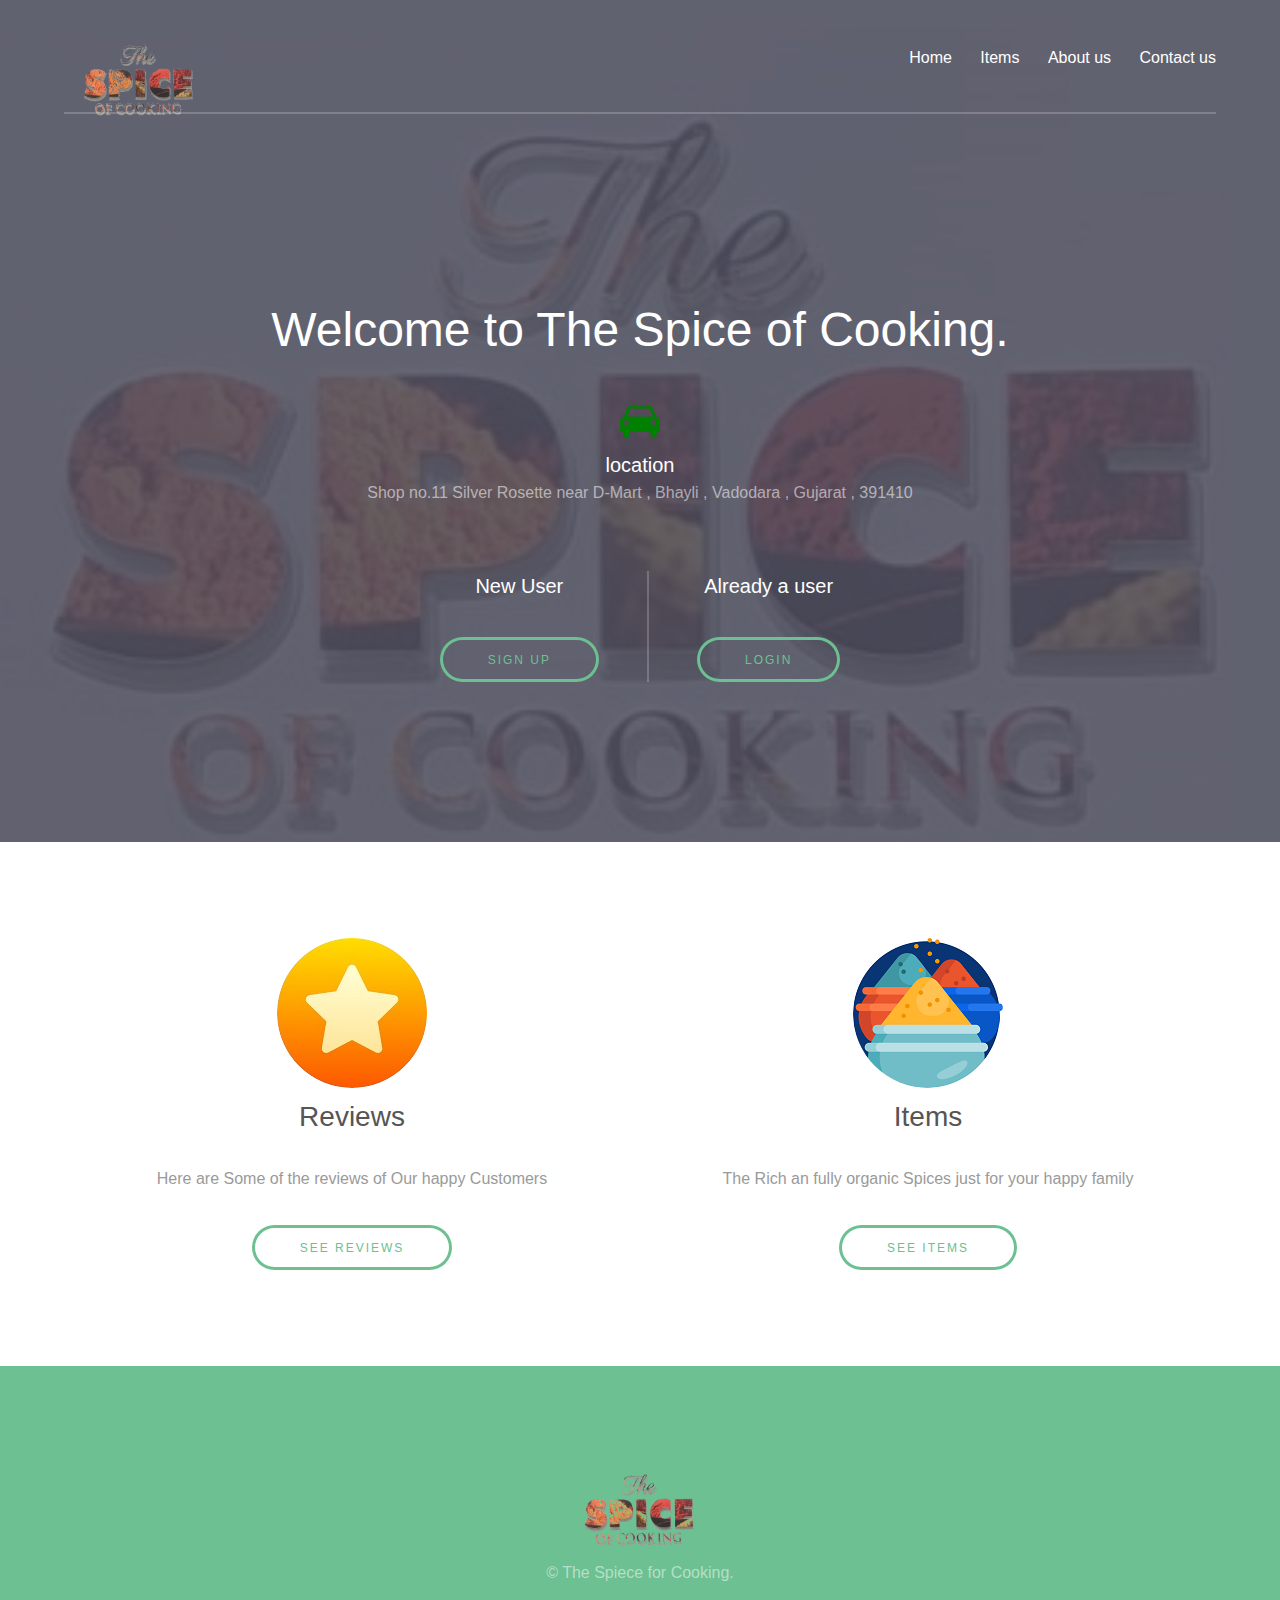
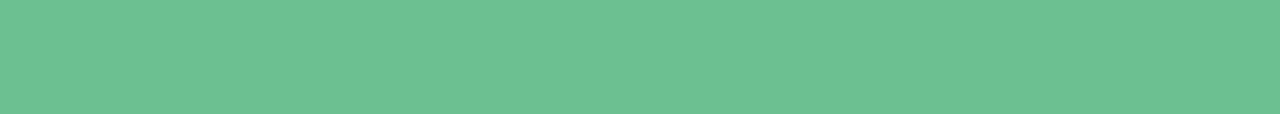
<file: index.html>
<!DOCTYPE HTML>
<html>
	<head>
		<title>The Spice of Cooking</title>
		<meta charset="utf-8" />
		<meta name="viewport" content="width=device-width, initial-scale=1" />
		<link rel="stylesheet" href="css/main.css" />
	</head>
	<body>

		<!-- Header -->
			<header id="header">
				<div class="inner">
					<a href="#" class="logo"><img src="images/logo.png" height="90" width="150"></a>
					
					<nav id="nav">
						<a href="index.html">Home</a>
						<a href="2_items.html">Items</a>
						<a href="3_About.html">About us</a>
						<a href="4_Contact.html">Contact us</a>
					</nav>
					<a href="#navPanel" class="navPanelToggle"><span class="fa fa-bars"></span></a>
				</div>
			</header>

		<!-- Banner -->
			<section id="banner">
				<div class="inner">
					<header>
					<h1>&nbsp;</h1>
						<h1>Welcome to The Spice of Cooking.</h1>
					</header>

					<div class="flex ">

						<div>
							<img src="images/location.png" height="40" width="40">
							<h3>location</h3>
							<p>Shop no.11 Silver Rosette near D-Mart , Bhayli , Vadodara , Gujarat , 391410</p>
						</div>
					</div>
					<div class="flex ">
						<div>
							<h3>New User </h3>
							<h5>&nbsp;</h5>
							<a href="5_Sign up.html" class="button">Sign up</a>
						</div>

						<div>
							<h3>Already a user</h3>
							<h5>&nbsp;</h5>
							<a href="5_login.html" class="button">login</a>
						</div>

					</div>

					
				</div>
			</section>


		<!-- Three -->
			<section id="three" class="wrapper align-center">
				<div class="inner">
					<div class="flex flex-2">
						<article>
							<div class="image round">
								<img src="images/Reviews/review.jpg" alt="Pic 01" />
							</div>
							<header>
								<h3>Reviews</h3>
							</header>
							<p>Here are Some of the reviews of Our happy Customers</p>
							<footer>
								<a href="6_Reviews.html" class="button">See Reviews</a>
							</footer>
						</article>
						<article>
							<div class="image round">
								<img src="images/items.png" alt="Pic 02" />
							</div>
							<header>
								<h3>Items</h3>
							</header>
							<p>The Rich an fully organic Spices just for your happy family</p>
							<footer>
								<a href="2_items.html" class="button">See items</a>
							</footer>
						</article>
					</div>
				</div>
			</section>

					<footer id="footer">
					<div class="copyright">
					<a href="#" class="logo"><img src="images/logo.png" height="90" width="150"></a><br>
					&copy; The Spiece for <a href="#">Cooking</a>.
					</div>
</footer>
				
		

	</body>
</html>
</file>
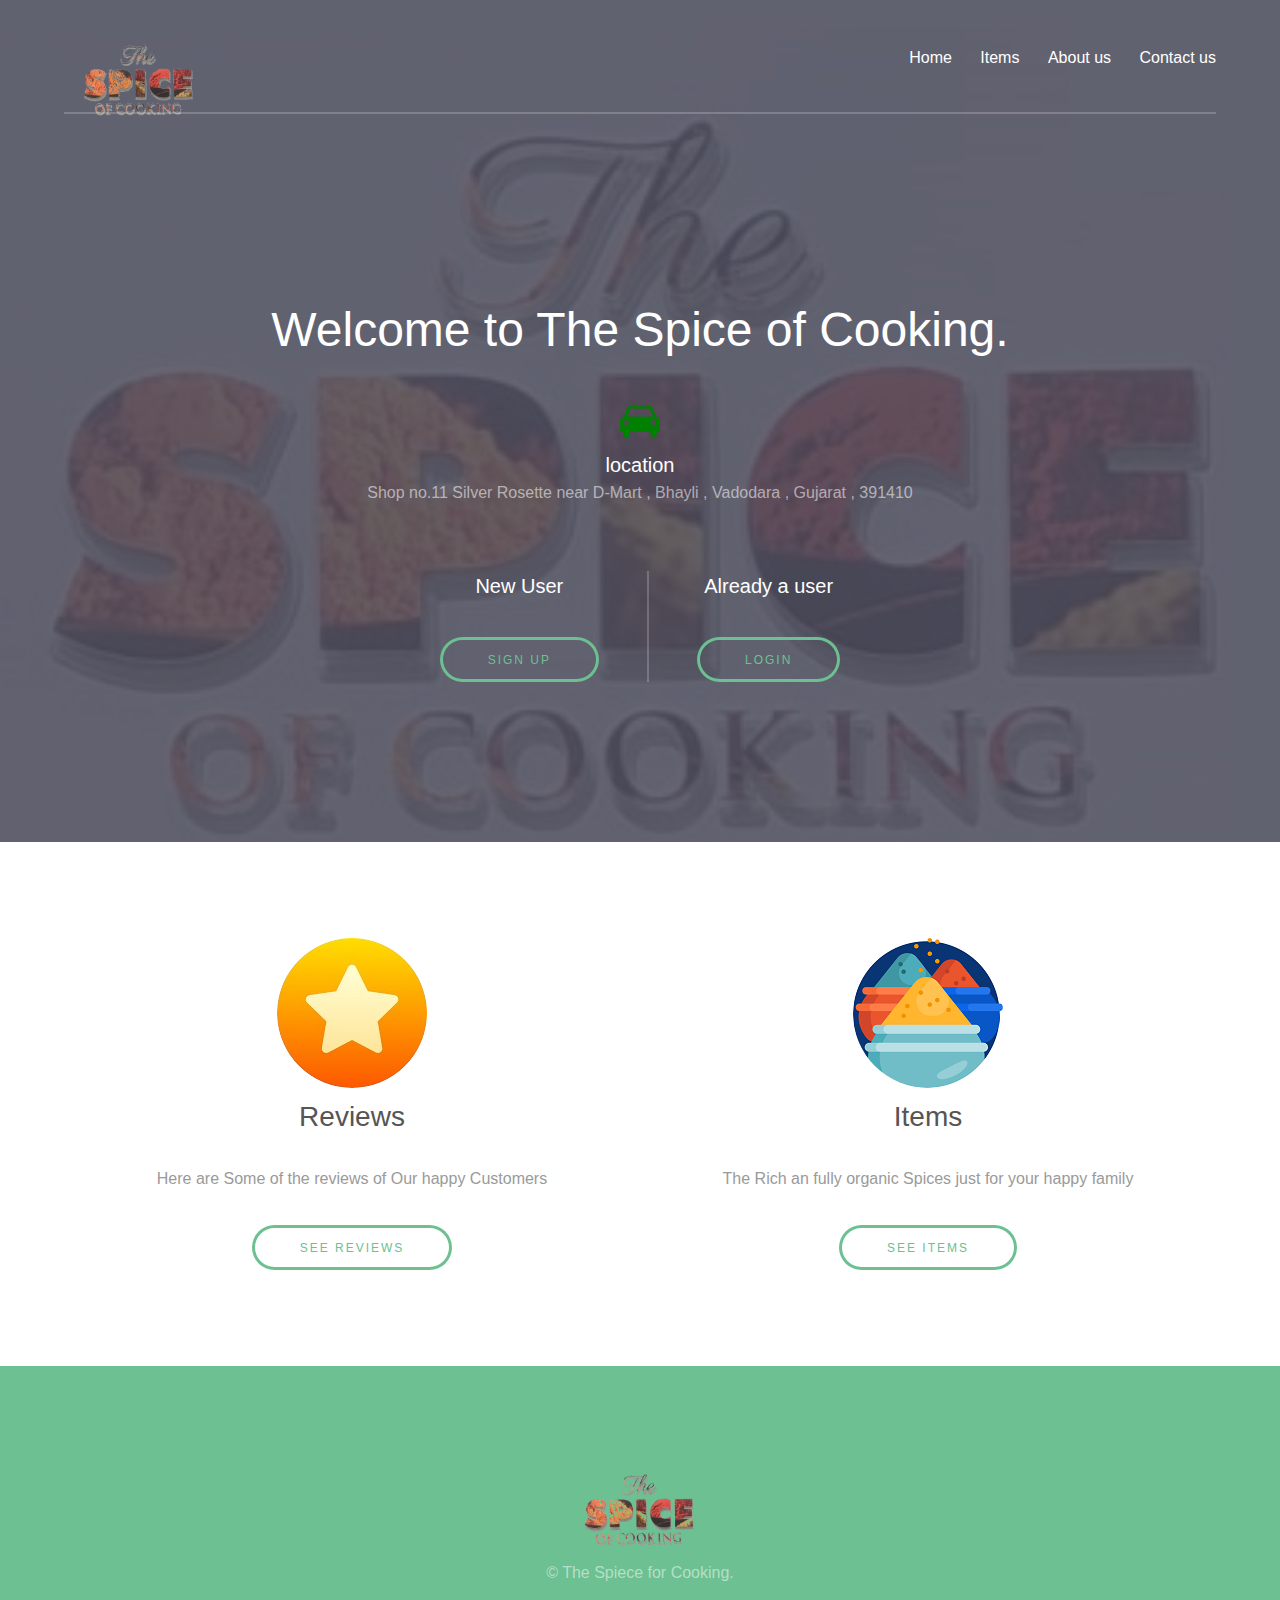
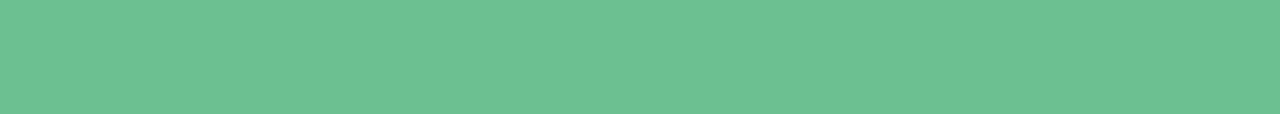
<file: 1_home.html>
<!DOCTYPE HTML>
<html>
	<head>
		<title>The Spice of Cooking</title>
		<meta charset="utf-8" />
		<meta name="viewport" content="width=device-width, initial-scale=1" />
		<link rel="stylesheet" href="css/main.css" />
	</head>
	<body>

		<!-- Header -->
			<header id="header">
				<div class="inner">
					<a href="#" class="logo"><img src="images/logo.png" height="90" width="150"></a>
					
					<nav id="nav">
						<a href="1_home.html">Home</a>
						<a href="2_items.html">Items</a>
						<a href="3_About.html">About us</a>
						<a href="4_Contact.html">Contact us</a>
					</nav>
					<a href="#navPanel" class="navPanelToggle"><span class="fa fa-bars"></span></a>
				</div>
			</header>

		<!-- Banner -->
			<section id="banner">
				<div class="inner">
					<header>
					<h1>&nbsp;</h1>
						<h1>Welcome to The Spice of Cooking.</h1>
					</header>

					<div class="flex ">

						<div>
							<img src="images/location.png" height="40" width="40">
							<h3>location</h3>
							<p>Shop no.11 Silver Rosette near D-Mart , Bhayli , Vadodara , Gujarat , 391410</p>
						</div>
					</div>
					<div class="flex ">
						<div>
							<h3>New User </h3>
							<h5>&nbsp;</h5>
							<a href="5_Sign up.html" class="button">Sign up</a>
						</div>

						<div>
							<h3>Already a user</h3>
							<h5>&nbsp;</h5>
							<a href="5_login.html" class="button">login</a>
						</div>

					</div>

					
				</div>
			</section>


		<!-- Three -->
			<section id="three" class="wrapper align-center">
				<div class="inner">
					<div class="flex flex-2">
						<article>
							<div class="image round">
								<img src="images/Reviews/review.jpg" alt="Pic 01" />
							</div>
							<header>
								<h3>Reviews</h3>
							</header>
							<p>Here are Some of the reviews of Our happy Customers</p>
							<footer>
								<a href="6_Reviews.html" class="button">See Reviews</a>
							</footer>
						</article>
						<article>
							<div class="image round">
								<img src="images/items.png" alt="Pic 02" />
							</div>
							<header>
								<h3>Items</h3>
							</header>
							<p>The Rich an fully organic Spices just for your happy family</p>
							<footer>
								<a href="2_items.html" class="button">See items</a>
							</footer>
						</article>
					</div>
				</div>
			</section>

					<footer id="footer">
					<div class="copyright">
					<a href="#" class="logo"><img src="images/logo.png" height="90" width="150"></a><br>
					&copy; The Spiece for <a href="#">Cooking</a>.
					</div>
</footer>
				
		

	</body>
</html>
</file>
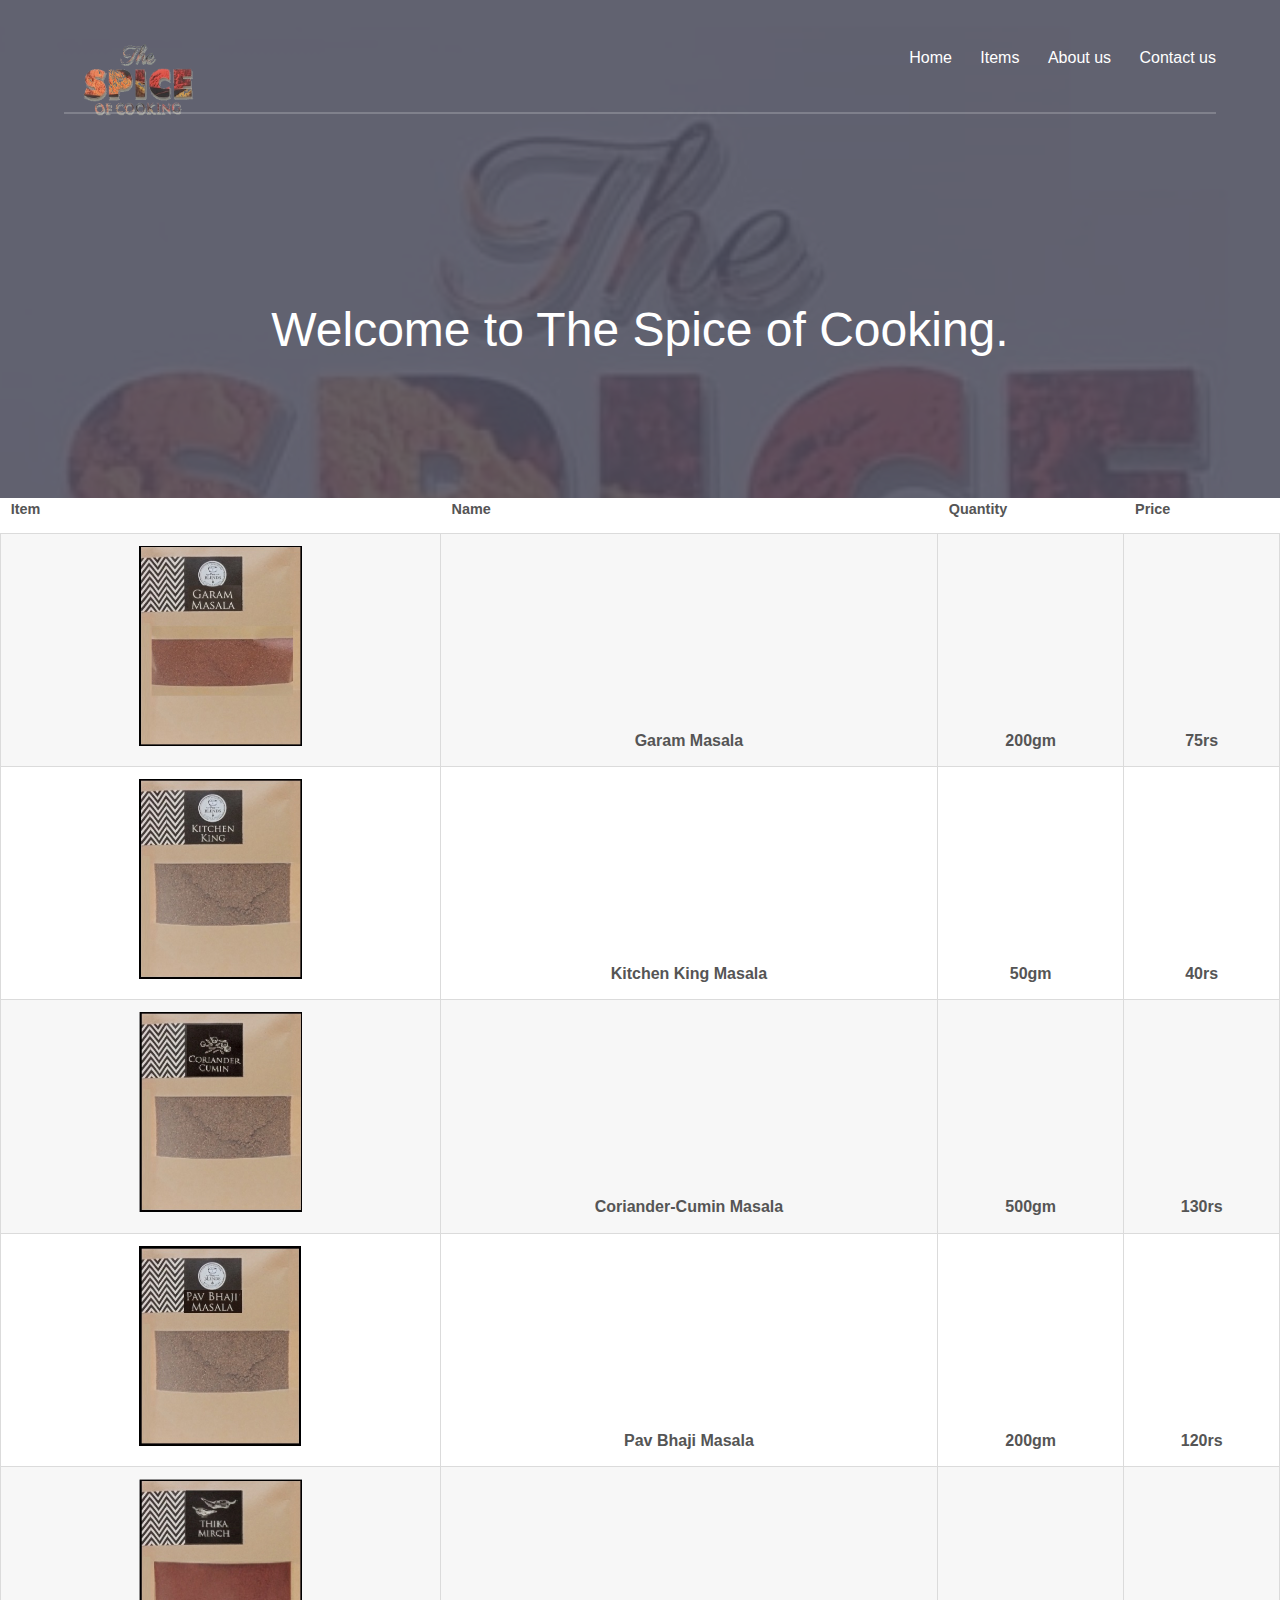
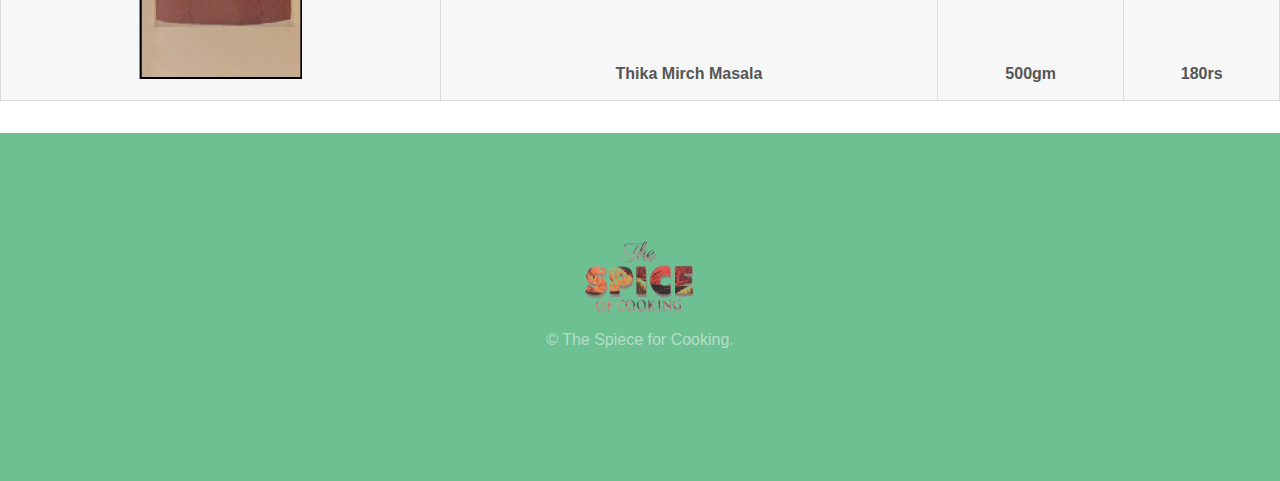
<file: 2_items.html>
<!DOCTYPE HTML>
<html>
	<head>
		<title>The Spice of Cooking</title>
		<meta charset="utf-8" />
		<meta name="viewport" content="width=device-width, initial-scale=1" />
		<link rel="stylesheet" href="css/main.css" />
	</head>
	<body>		

		<!-- Header -->
			<header id="header">
				<div class="inner">
					<a href="#" class="logo"><img src="images/logo.png" height="90" width="150"></a>
					<nav id="nav">
						<a href="index.html">Home</a>
						<a href="2_items.html">Items</a>
						<a href="3_About.html">About us</a>
						<a href="4_Contact.html">Contact us</a>
					</nav>
					<a href="#navPanel" class="navPanelToggle"><span class="fa fa-bars"></span></a>
				</div>
			</header>

		<!-- Banner -->
			<section id="banner">
				<div class="inner">
					<header>
					<h1>&nbsp;</h1>
						<h1>Welcome to The Spice of Cooking.</h1>
					</header>
					</div>
			</section>


		<div class="table-wrapper">
						<table class="alt">
							<thead>
								<tr>
									<th>Item</th>
									<th>Name</th>
									<th>Quantity</th>
									<th>Price</th>
								</tr>
							</thead>
							<tbody>
								<tr>
									<td align="center"><img src="images/Items/Garam.jpg" height="200" weight="200"></td>
									<td align="center"><b>Garam Masala</b> </td>
									<td align="center"><b>200gm</b></td>
									<td align="center"><b>75rs</b></td>
								</tr>
								<tr>
									<td align="center"><img src="images/Items/Kitchen.jpg" height="200" weight="200"></td>
									<td align="center"><b>Kitchen King Masala</b> </td>
									<td align="center"><b>50gm</b></td>
									<td align="center"><b>40rs</b></td>
								</tr>
								<tr>
									<td align="center"><img src="images/Items/Coriander.jpg" height="200" weight="200"></td>
									<td align="center"><b>Coriander-Cumin Masala</b> </td>
									<td align="center"><b>500gm</b></td>
									<td align="center"><b>130rs</b></td>
								</tr>
								<tr>
									<td align="center"><img src="images/Items/Pavbhaji.jpg" height="200" weight="200"></td>
									<td align="center"><b>Pav Bhaji Masala</b> </td>
									<td align="center"><b>200gm</b></td>
									<td align="center"><b>120rs</b></td>
								</tr>
								<tr>
									<td align="center"><img src="images/Items/Tikhi.jpg" height="200" weight="200"></td>
									<td align="center"><b>Thika Mirch Masala</b> </td>
									<td align="center"><b>500gm</b></td>
									<td align="center"><b>180rs</b></td>
								</tr>
							</tbody>
						</table>
		</div>
							
					<footer id="footer">
					<div class="copyright">
					<a href="#" class="logo"><img src="images/logo.png" height="90" width="150"></a><br>
					&copy; The Spiece for <a href="#">Cooking</a>.
					</div>
</footer>
				
		

	</body>
</html>
</file>
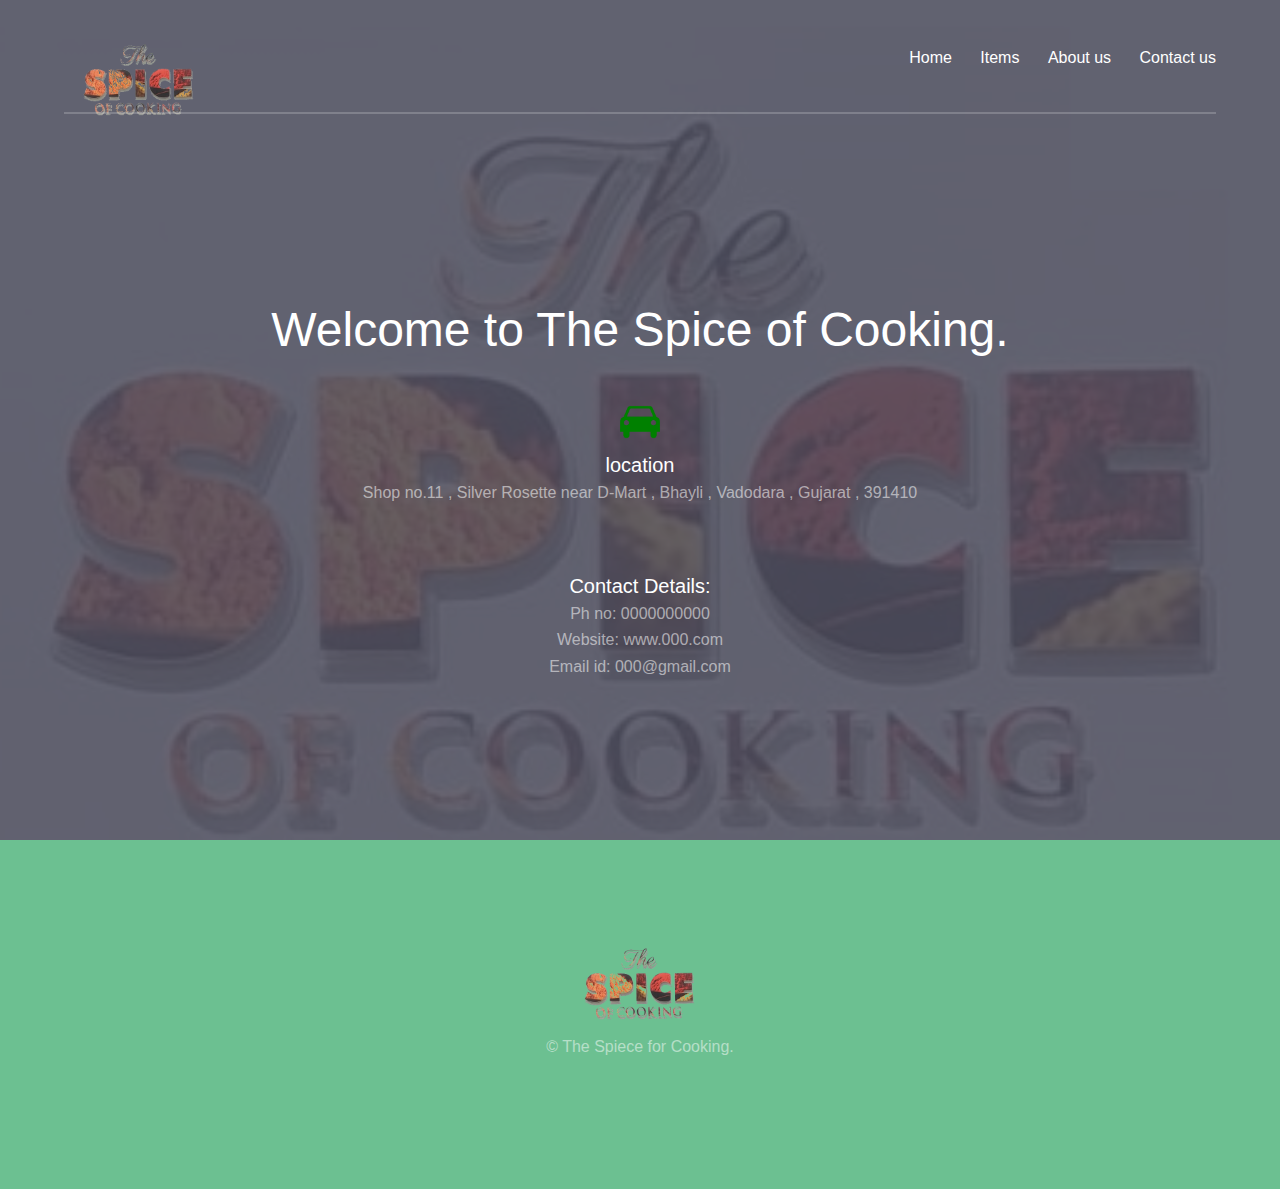
<file: 3_About.html>
<!DOCTYPE HTML>
<html>
	<head>
		<title>The Spice of Cooking</title>
		<meta charset="utf-8" />
		<meta name="viewport" content="width=device-width, initial-scale=1" />
		<link rel="stylesheet" href="css/main.css" />
	</head>
	<body>

		<!-- Header -->
			<header id="header">
				<div class="inner">
					<a href="#" class="logo"><img src="images/logo.png" height="90" width="150"></a>
					<nav id="nav">
						<a href="index.html">Home</a>
						<a href="2_items.html">Items</a>
						<a href="3_About.html">About us</a>
						<a href="4_Contact.html">Contact us</a>
					</nav>
					<a href="#navPanel" class="navPanelToggle"><span class="fa fa-bars"></span></a>
				</div>
			</header>

		<!-- Banner -->
			<section id="banner">
				<div class="inner">
					<header>
					<h1>&nbsp;</h1>
						<h1>Welcome to The Spice of Cooking.</h1>
					</header>

					<div class="flex ">

						<div>
						    <img src="images/location.png" height="40" width="40">
							<h3>location</h3>
							<p>Shop no.11 , Silver Rosette near D-Mart , Bhayli , Vadodara , Gujarat , 391410</p>
						</div>
					</div>
					<div class="flex ">
						<div>
							<h3>Contact Details: </h3>
							<p>Ph no: 0000000000</p>
							<p>Website: www.000.com</p>
							<p>Email id: 000@gmail.com</p>
							<p></p>
						</div>
					</div>

					
				</div>
			</section>


		<footer id="footer">
					<div class="copyright">
					<a href="#" class="logo"><img src="images/logo.png" height="90" width="150"></a><br>
					&copy; The Spiece for <a href="#">Cooking</a>.
					</div>
</footer>
				
		

	</body>
</html>
</file>
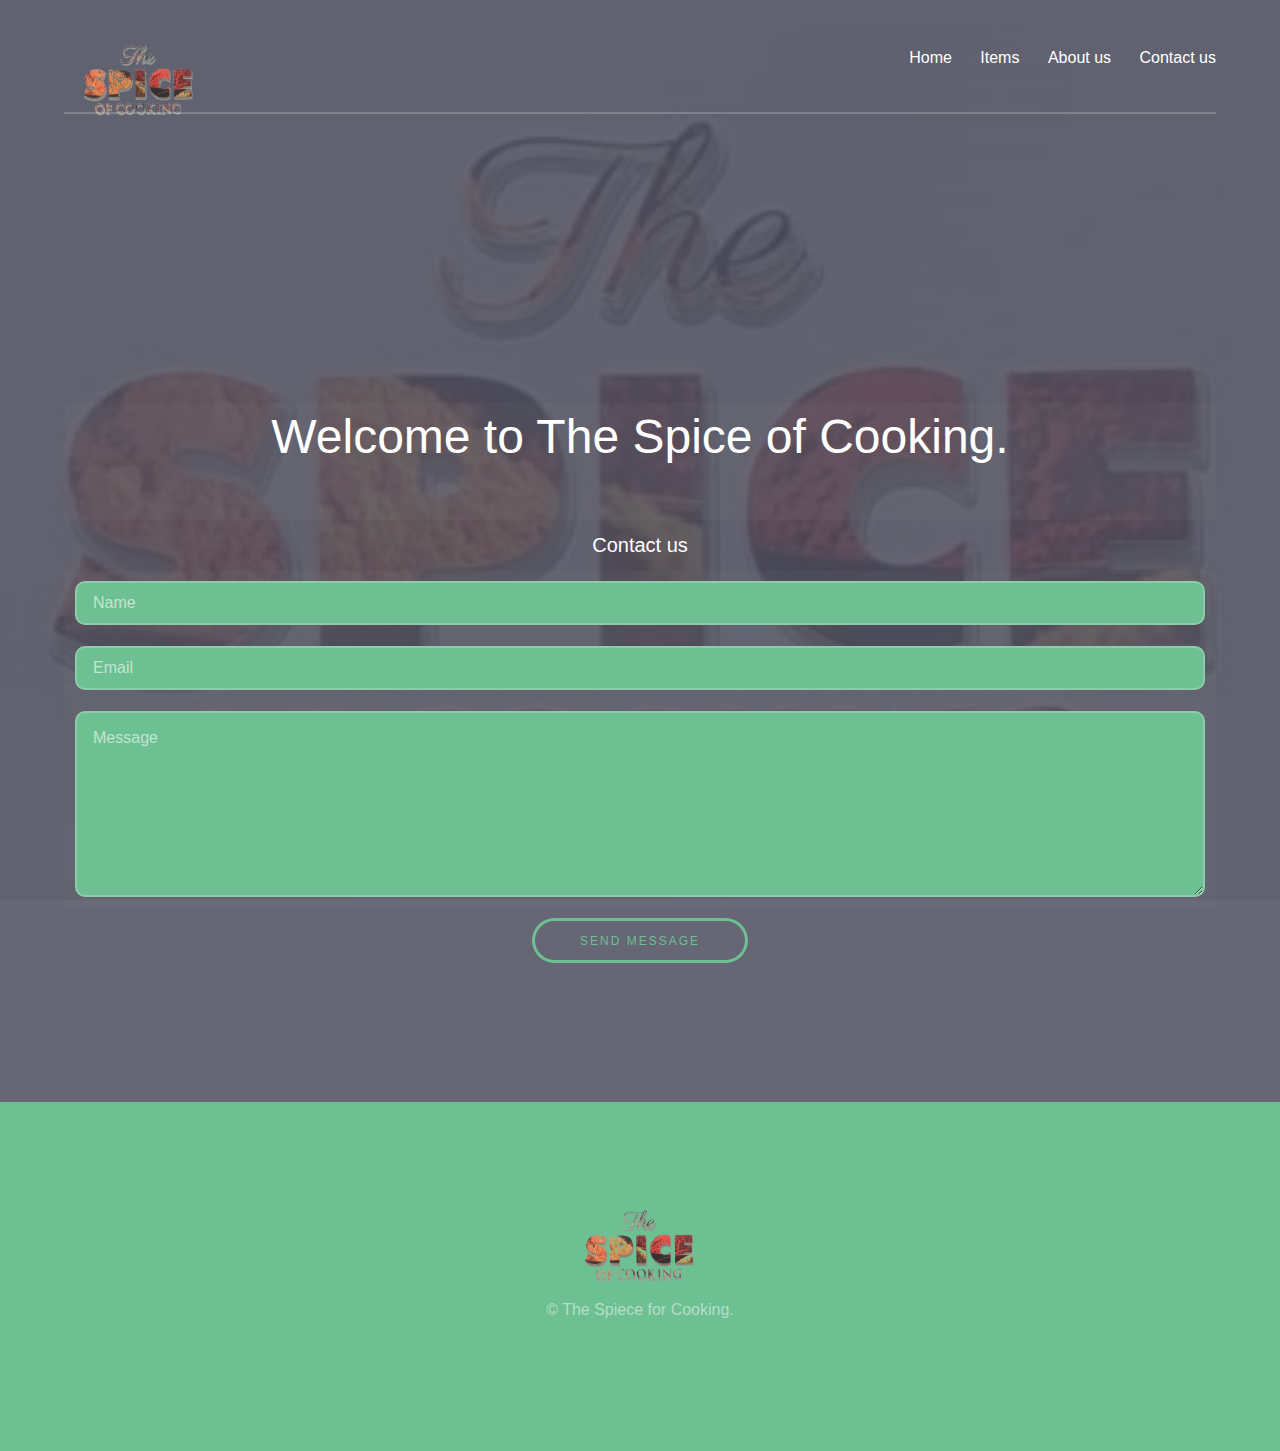
<file: 4_Contact.html>
<!DOCTYPE HTML>
<html>
	<head>
		<title>The Spice of Cooking</title>
		<meta charset="utf-8" />
		<meta name="viewport" content="width=device-width, initial-scale=1" />
		<link rel="stylesheet" href="css/main.css" />
	</head>
	<body>

		<!-- Header -->
			<header id="header">
				<div class="inner">
					<a href="#" class="logo"><img src="images/logo.png" height="90" width="150"></a>
					<nav id="nav">
						<a href="index.html">Home</a>
						<a href="2_items.html">Items</a>
						<a href="3_About.html">About us</a>
						<a href="4_Contact.html">Contact us</a>
					</nav>
					</div>
			</header>

		<!-- Banner -->
			<section id="banner">
				<div class="inner">
					<form name="form1" method="post" action="contact.php">
					 <table class="roundedCorners" align="center">
  					<tr>
						<td><h1>Welcome to The Spice of Cooking.</h1></td>
						 </tr>
						 <tr>
						<td><h3>Contact us</h3></td>
					</tr>
  					<tr>
					<div class="flex ">
							<td><input name="name" id="name" type="text" placeholder="Name"></td>
					</div>
					<tr>
					
					</tr>
					<div class="flex ">
						<td><input name="email" id="email" type="email" placeholder="Email"></td>
					</div>
					<tr>
					
					</tr>
					<div class="flex ">
						<td><textarea name="message" id="message" rows="6" placeholder="Message"></textarea></td>
					</div>
						</tr>
						<tr>
					<ul class="actions">
						<td><input value="Send Message" class="button" type="submit"></td>
					</ul>
						</tr>
					</table>
					</form>
				</div>
			</section>


<footer id="footer">
					<div class="copyright">
					<a href="#" class="logo"><img src="images/logo.png" height="90" width="150"></a><br>
					&copy; The Spiece for <a href="#">Cooking</a>.
					</div>
</footer>
				
		

	</body>
</html>
</file>
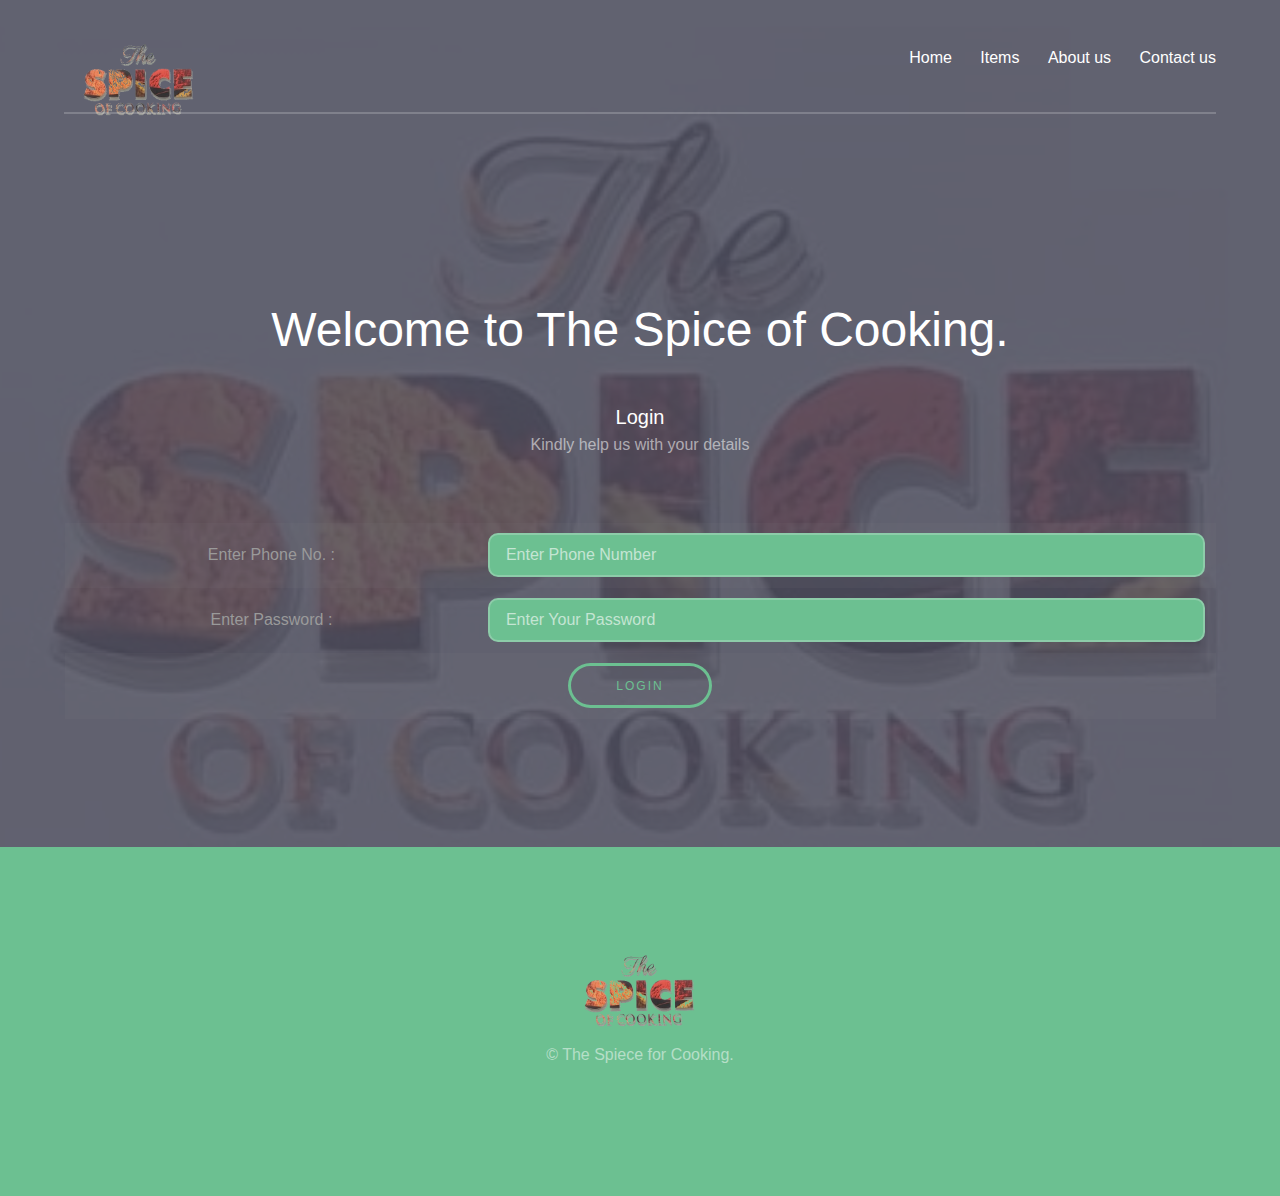
<file: 5_Login.html>
<!DOCTYPE HTML>
<html>
	<head>
		<title>The Spice of Cooking</title>
		<meta charset="utf-8" />
		<meta name="viewport" content="width=device-width, initial-scale=1" />
		<link rel="stylesheet" href="css/main.css" />
	</head>
	<body>

		<!-- Header -->
			<header id="header">
				<div class="inner">
					<a href="#" class="logo"><img src="images/logo.png" height="90" width="150"></a>
					<nav id="nav">
						<a href="index.html">Home</a>
						<a href="2_items.html">Items</a>
						<a href="3_About.html">About us</a>
						<a href="4_Contact.html">Contact us</a>
					</nav>
					<a href="#navPanel" class="navPanelToggle"><span class="fa fa-bars"></span></a>
				</div>
			</header>

		<!-- Banner -->
			<section id="banner">
				<div class="inner">
					<header>
					<h1>&nbsp;</h1>
						<h1>Welcome to The Spice of Cooking.</h1>
					</header>

					<div class="flex ">

						<div>
							<h3>Login</h3>
							<p>Kindly help us with your details</p>
						</div>
					</div>
					<div>
						<form name="form3" method="post" action="login_process.php">
							<table class="roundedCorners" align="center">
							<tr>
							 <td>Enter Phone No. :</td>
							 <td ><input type="text" name="mhtxt1" id="mhtxt" placeholder="Enter Phone Number" /></td>
							 </tr>
							<tr>
							 <td>Enter Password :</td>
							 <td> <input type="password" name="ptxt1" id="ptxt" placeholder="Enter Your Password"/></td>
							 </tr>
							 <tr>
							 <td colspan="2" align="center"><input type="submit" name="Login" value="Login"></td>
							 </tr>
							</table>
							</form>
					</div>
				</div>
			</section>
					<footer id="footer">
					<div class="copyright">
					<a href="#" class="logo"><img src="images/logo.png" height="90" width="150"></a><br>
					&copy; The Spiece for <a href="#">Cooking</a>.
					</div>
</footer>
				
		

	</body>
</html>
</file>
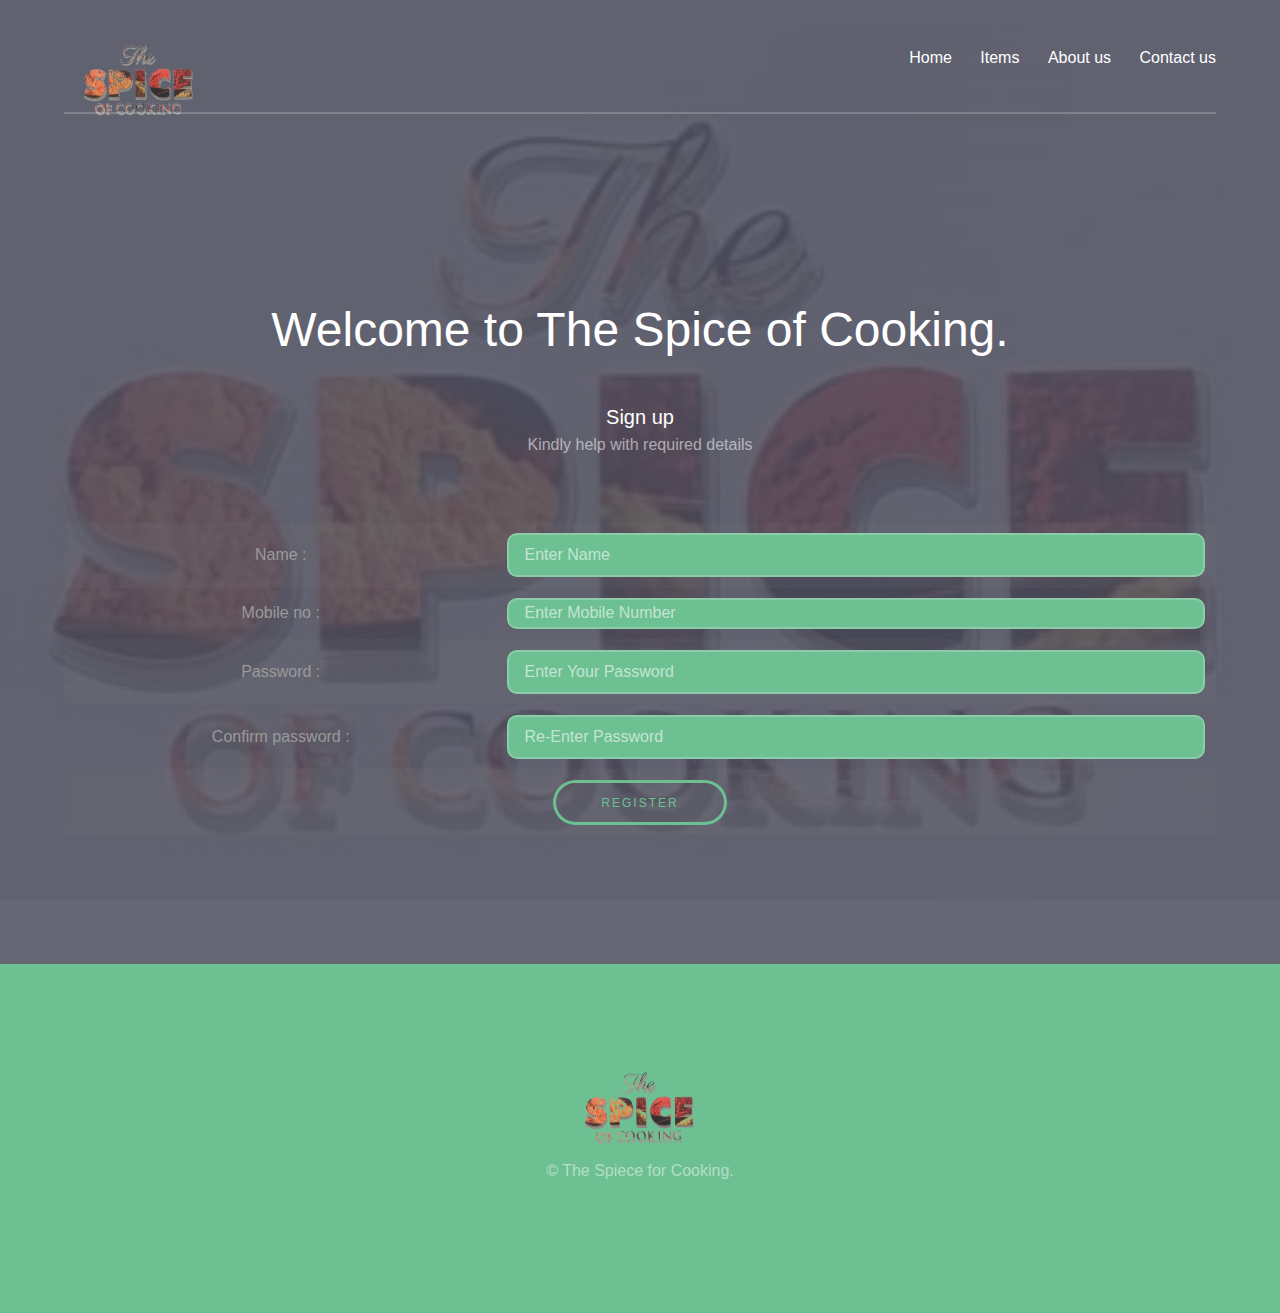
<file: 5_Sign up.html>
<!DOCTYPE HTML>
<html>
	<head>
		<title>The Spice of Cooking</title>
		<meta charset="utf-8" />
		<meta name="viewport" content="width=device-width, initial-scale=1" />
		<link rel="stylesheet" href="css/main.css" />
	</head>
	<body>

		<!-- Header -->
			<header id="header">
				<div class="inner">
					<a href="#" class="logo"><img src="images/logo.png" height="90" width="150"></a>
					<nav id="nav">
						<a href="index.html">Home</a>
						<a href="2_items.html">Items</a>
						<a href="3_About.html">About us</a>
						<a href="4_Contact.html">Contact us</a>
					</nav>
					<a href="#navPanel" class="navPanelToggle"><span class="fa fa-bars"></span></a>
				</div>
			</header>

		<!-- Banner -->
			<section id="banner">
				<div class="inner">
					<header>
					<h1>&nbsp;</h1>
						<h1>Welcome to The Spice of Cooking.</h1>
					</header>

					<div class="flex ">

						<div>
							<h3>Sign up</h3>
							<p>Kindly help with required details</p>
						</div>
					</div>
					<div>
						<form name="form1" method="post" action="signup_process.php">
<table class="roundedCorners" align="center">
<tr>
<td>Name :</td>
<td><input type="text" name="ntxt" placeholder="Enter Name"/></td>
</tr>  
<tr>
<td>Mobile no :</td>
<td><input type="tel" name="mtxt" placeholder="Enter Mobile Number" /></td>
</tr>
<tr>
<td>Password :</td>
<td><input type="password" name="ptxt" placeholder="Enter Your Password"/></td>
</tr>
<tr>
<td>Confirm password :</td>
<td><input type="password" name="cptxt" placeholder="Re-Enter Password" /></td>
</tr>
<tr>
<td colspan="2" align="center"><input type="submit" name="submit" value="Register"></td>
</tr>
</table>
</form>
							

					</div>
				</div>
			</section>
					<footer id="footer">
					<div class="copyright">
					<a href="#" class="logo"><img src="images/logo.png" height="90" width="150"></a><br>
					&copy; The Spiece for <a href="#">Cooking</a>.
					</div>
</footer>
				
		

	</body>
</html>
</file>
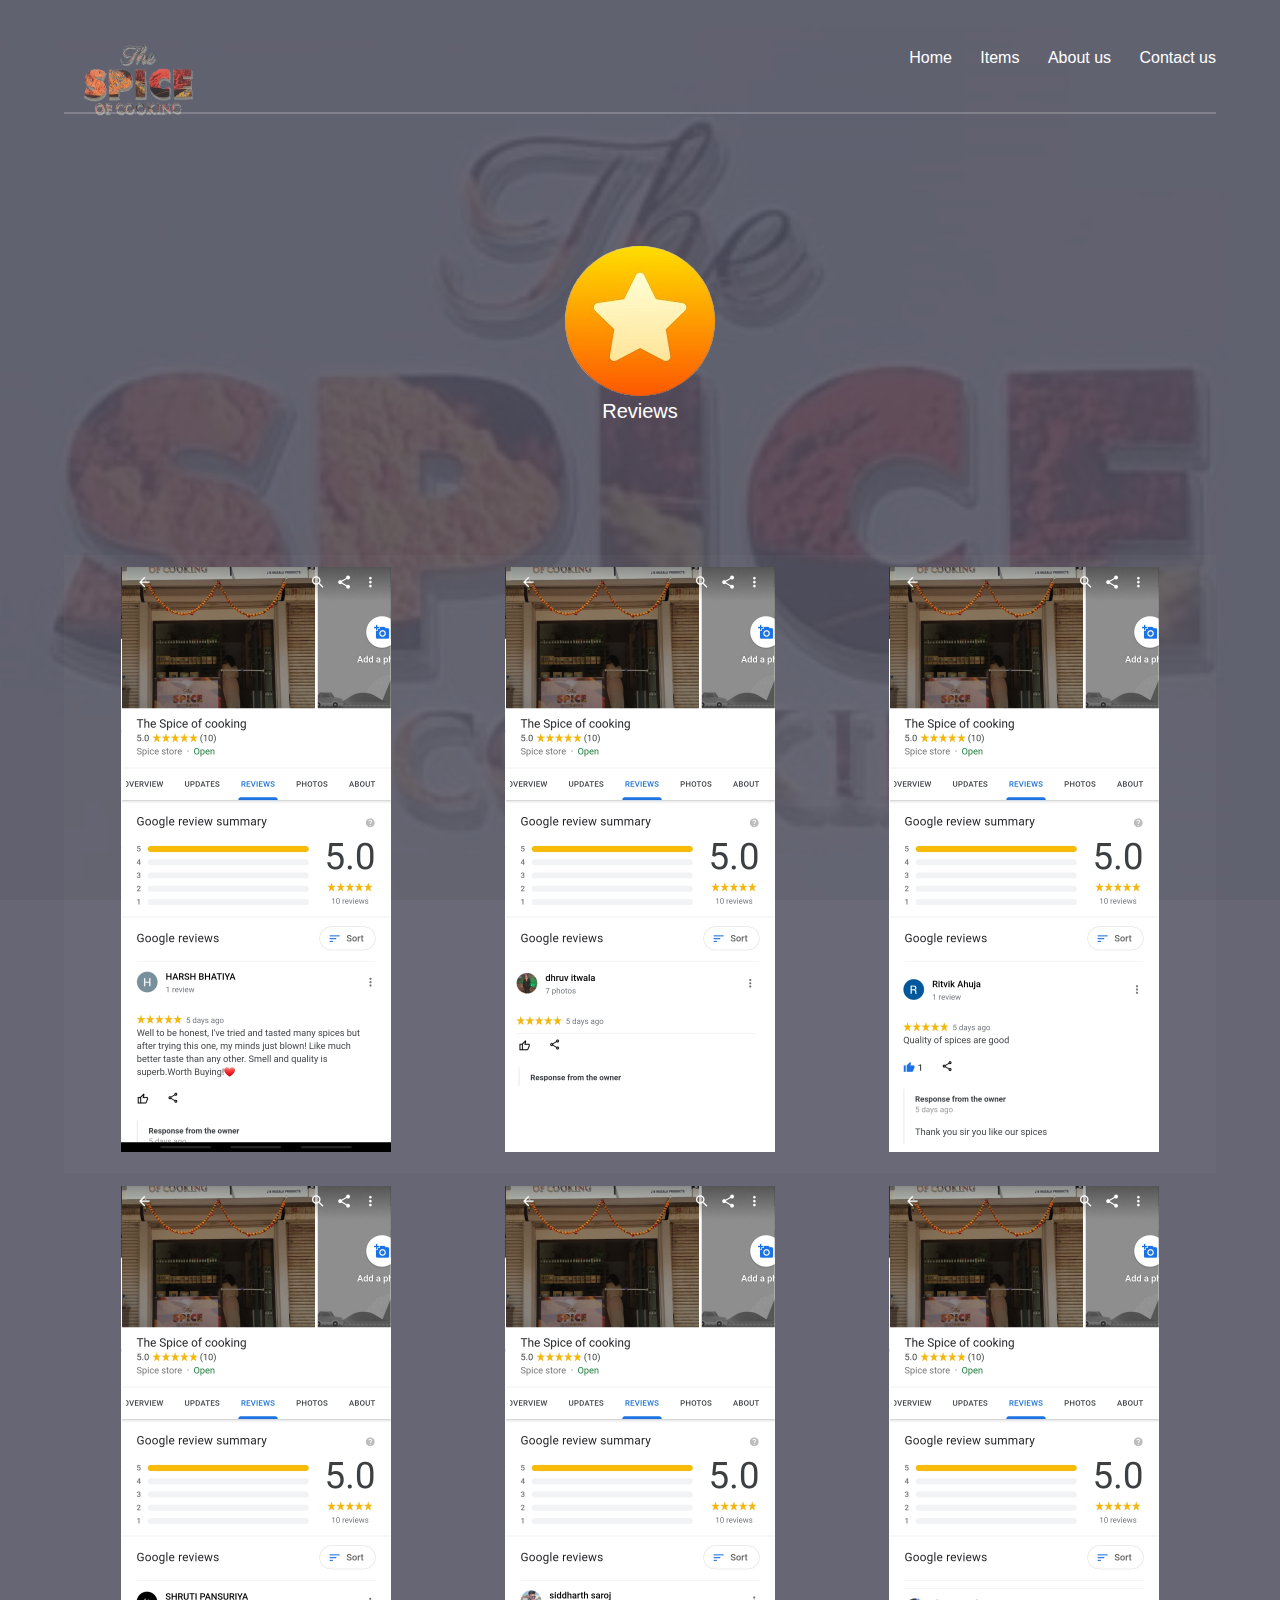
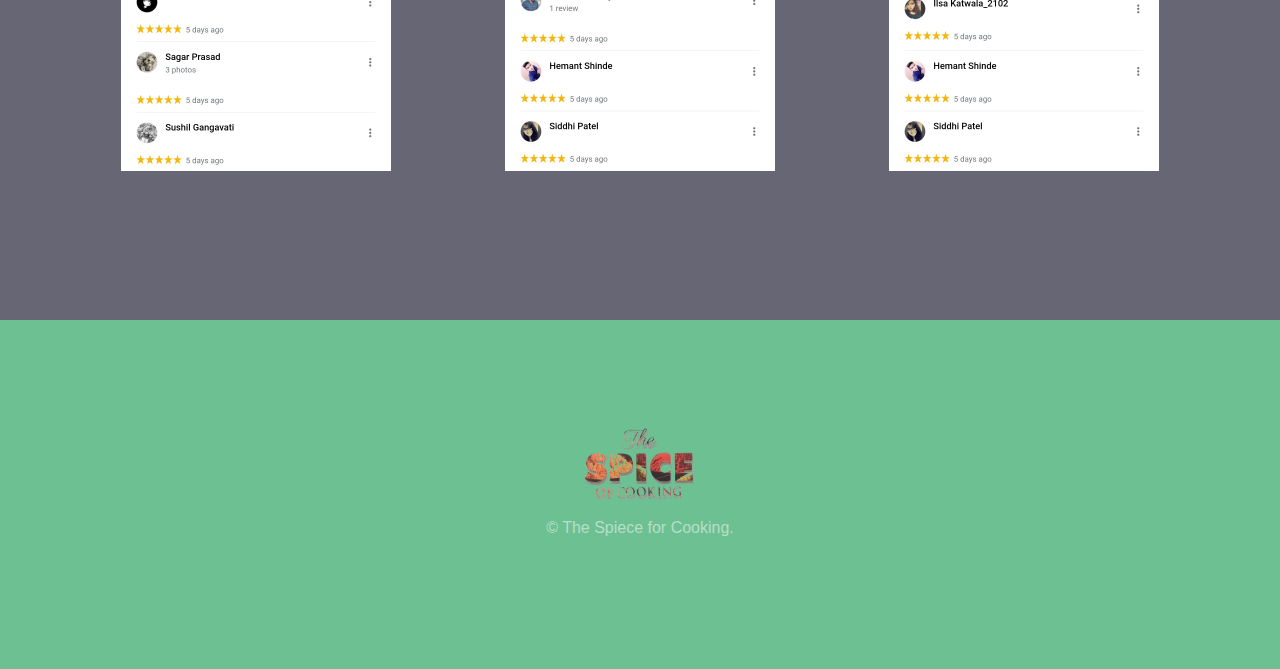
<file: 6_Reviews.html>
<!DOCTYPE HTML>
<html>
	<head>
		<title>The Spice of Cooking</title>
		<meta charset="utf-8" />
		<meta name="viewport" content="width=device-width, initial-scale=1" />
		<link rel="stylesheet" href="css/main.css" />
	</head>
	<body>

		<!-- Header -->
			<header id="header">
				<div class="inner">
					<a href="#" class="logo"><img src="images/logo.png" height="90" width="150"></a>
					<nav id="nav">
						<a href="index.html">Home</a>
						<a href="2_items.html">Items</a>
						<a href="3_About.html">About us</a>
						<a href="4_Contact.html">Contact us</a>
					</nav>
					<a href="#navPanel" class="navPanelToggle"><span class="fa fa-bars"></span></a>
				</div>
			</header>

		<!-- Banner -->
			<section id="banner">
				<div class="inner">
					<div class="flex ">
						<div>
							<div class="image round">
							<h5>&nbsp;</h5>
								<img src="images/Reviews/review.jpg" />
								<h3>Reviews</h3>
							</div>
						</div>
					</div>
					<table>
					<div class="flex">
					<tr>
					<div>
						<td><img src="images/Reviews/R1.png" height="585" width="270"></td>
					</div>
					<div>
						<td><img src="images/Reviews/R2.png" height="585" width="270"></td>
					</div>
					<div>
						<td><img src="images/Reviews/R3.png" height="585" width="270"></td>
					</div>
					</tr>
					<tr>
					<div>
						<td><img src="images/Reviews/R4.png" height="585" width="270"></td>
					</div>
					<div>
						<td><img src="images/Reviews/R5.png" height="585" width="270"></td>
					</div>
					<div>
						<td><img src="images/Reviews/R6.png" height="585" width="270"></td>
					</div>
					</tr>
						</div>
					</table>
				</div>
		</section>

					<footer id="footer">
					<div class="copyright">
					<a href="#" class="logo"><img src="images/logo.png" height="90" width="150"></a><br>
					&copy; The Spiece for <a href="#">Cooking</a>.
					</div>
					</footer>
				
		

	</body>
</html>
</file>
<file: css/main.css>
@charset "UTF-8";

	html, body, div, span, applet, object, iframe, h1, h2, h3, h4, h5, h6, p, blockquote, pre, a, abbr, acronym, address, big, cite, code, del, dfn, em, img, ins, kbd, q, s, samp, small, strike, strong, sub, sup, tt, var, b, u, i, center, dl, dt, dd, ol, ul, li, fieldset, form, label, legend, table, caption, tbody, tfoot, thead, tr, th, td, article, aside, canvas, details, embed, figure, figcaption, footer, header, hgroup, menu, nav, output, ruby, section, summary, time, mark, audio, video {
		margin: 0;
		padding: 0;
		border: 0;
		font-size: 100%;
		font: inherit;
		vertical-align: baseline;
	}

	article, aside, details, figcaption, figure, footer, header, hgroup, menu, nav, section {
		display: block;
	}

table.roundedCorners {
  border: 1px solid transparent;
  border-radius: 13px;
  border-spacing: 0;
  }
table.roundedCorners td,
table.roundedCorners th {
  border-bottom: 1px solid transparent;
  padding: 10px;
  }
table.roundedCorners tr:last-child > td {
  border-bottom: none;
}

	body {
		line-height: 1;
	}

	ol, ul {
		list-style: none;
	}

	blockquote, q {
		quotes: none;
	}

	blockquote:before, blockquote:after, q:before, q:after {
		content: '';
		content: none;
	}

	table {
		border-collapse: collapse;
		border-spacing: 0;
	}

	body {
		-webkit-text-size-adjust: none;
	}

/* Box Model */

	*, *:before, *:after {
		-moz-box-sizing: border-box;
		-webkit-box-sizing: border-box;
		box-sizing: border-box;
	}

/* Containers */

	.container {
		margin-left: auto;
		margin-right: auto;
	}

	.container.\31 25\25 {
		width: 100%;
		max-width: 100em;
		min-width: 80em;
	}

	.container.\37 5\25 {
		width: 60em;
	}

	.container.\35 0\25 {
		width: 40em;
	}

	.container.\32 5\25 {
		width: 20em;
	}

	.container {
		width: 80em;
	}

	@media screen and (max-width: 1680px) {

		.container.\31 25\25 {
			width: 100%;
			max-width: 100em;
			min-width: 80em;
		}

		.container.\37 5\25 {
			width: 60em;
		}

		.container.\35 0\25 {
			width: 40em;
		}

		.container.\32 5\25 {
			width: 20em;
		}

		.container {
			width: 80em;
		}

	}

	@media screen and (max-width: 1280px) {

		.container.\31 25\25 {
			width: 100%;
			max-width: 81.25em;
			min-width: 65em;
		}

		.container.\37 5\25 {
			width: 48.75em;
		}

		.container.\35 0\25 {
			width: 32.5em;
		}

		.container.\32 5\25 {
			width: 16.25em;
		}

		.container {
			width: 65em;
		}

	}

	@media screen and (max-width: 980px) {

		.container.\31 25\25 {
			width: 100%;
			max-width: 112.5%;
			min-width: 90%;
		}

		.container.\37 5\25 {
			width: 67.5%;
		}

		.container.\35 0\25 {
			width: 45%;
		}

		.container.\32 5\25 {
			width: 22.5%;
		}

		.container {
			width: 90%;
		}

	}

	@media screen and (max-width: 736px) {

		.container.\31 25\25 {
			width: 100%;
			max-width: 112.5%;
			min-width: 90%;
		}

		.container.\37 5\25 {
			width: 67.5%;
		}

		.container.\35 0\25 {
			width: 45%;
		}

		.container.\32 5\25 {
			width: 22.5%;
		}

		.container {
			width: 90% !important;
		}

	}

	@media screen and (max-width: 480px) {

		.container.\31 25\25 {
			width: 100%;
			max-width: 112.5%;
			min-width: 90%;
		}

		.container.\37 5\25 {
			width: 67.5%;
		}

		.container.\35 0\25 {
			width: 45%;
		}

		.container.\32 5\25 {
			width: 22.5%;
		}

		.container {
			width: 90% !important;
		}

	}

/* Grid */

	.row {
		border-bottom: solid 1px transparent;
		-moz-box-sizing: border-box;
		-webkit-box-sizing: border-box;
		box-sizing: border-box;
	}

	.row > * {
		float: left;
		-moz-box-sizing: border-box;
		-webkit-box-sizing: border-box;
		box-sizing: border-box;
	}

	.row:after, .row:before {
		content: '';
		display: block;
		clear: both;
		height: 0;
	}

	.row.uniform > * > :first-child {
		margin-top: 0;
	}

	.row.uniform > * > :last-child {
		margin-bottom: 0;
	}

	.row.\30 \25 > * {
		padding: 0 0 0 0em;
	}

	.row.\30 \25 {
		margin: 0 0 -1px 0em;
	}

	.row.uniform.\30 \25 > * {
		padding: 0em 0 0 0em;
	}

	.row.uniform.\30 \25 {
		margin: 0em 0 -1px 0em;
	}

	.row > * {
		padding: 0 0 0 2em;
	}

	.row {
		margin: 0 0 -1px -2em;
	}

	.row.uniform > * {
		padding: 2em 0 0 2em;
	}

	.row.uniform {
		margin: -2em 0 -1px -2em;
	}

	.row.\32 00\25 > * {
		padding: 0 0 0 4em;
	}

	.row.\32 00\25 {
		margin: 0 0 -1px -4em;
	}

	.row.uniform.\32 00\25 > * {
		padding: 4em 0 0 4em;
	}

	.row.uniform.\32 00\25 {
		margin: -4em 0 -1px -4em;
	}

	.row.\31 50\25 > * {
		padding: 0 0 0 3em;
	}

	.row.\31 50\25 {
		margin: 0 0 -1px -3em;
	}

	.row.uniform.\31 50\25 > * {
		padding: 3em 0 0 3em;
	}

	.row.uniform.\31 50\25 {
		margin: -3em 0 -1px -3em;
	}

	.row.\35 0\25 > * {
		padding: 0 0 0 1em;
	}

	.row.\35 0\25 {
		margin: 0 0 -1px -1em;
	}

	.row.uniform.\35 0\25 > * {
		padding: 1em 0 0 1em;
	}

	.row.uniform.\35 0\25 {
		margin: -1em 0 -1px -1em;
	}

	.row.\32 5\25 > * {
		padding: 0 0 0 0.5em;
	}

	.row.\32 5\25 {
		margin: 0 0 -1px -0.5em;
	}

	.row.uniform.\32 5\25 > * {
		padding: 0.5em 0 0 0.5em;
	}

	.row.uniform.\32 5\25 {
		margin: -0.5em 0 -1px -0.5em;
	}

	.\31 2u, .\31 2u\24 {
		width: 100%;
		clear: none;
		margin-left: 0;
	}

	.\31 1u, .\31 1u\24 {
		width: 91.6666666667%;
		clear: none;
		margin-left: 0;
	}

	.\31 0u, .\31 0u\24 {
		width: 83.3333333333%;
		clear: none;
		margin-left: 0;
	}

	.\39 u, .\39 u\24 {
		width: 75%;
		clear: none;
		margin-left: 0;
	}

	.\38 u, .\38 u\24 {
		width: 66.6666666667%;
		clear: none;
		margin-left: 0;
	}

	.\37 u, .\37 u\24 {
		width: 58.3333333333%;
		clear: none;
		margin-left: 0;
	}

	.\36 u, .\36 u\24 {
		width: 50%;
		clear: none;
		margin-left: 0;
	}

	.\35 u, .\35 u\24 {
		width: 41.6666666667%;
		clear: none;
		margin-left: 0;
	}

	.\34 u, .\34 u\24 {
		width: 33.3333333333%;
		clear: none;
		margin-left: 0;
	}

	.\33 u, .\33 u\24 {
		width: 25%;
		clear: none;
		margin-left: 0;
	}

	.\32 u, .\32 u\24 {
		width: 16.6666666667%;
		clear: none;
		margin-left: 0;
	}

	.\31 u, .\31 u\24 {
		width: 8.3333333333%;
		clear: none;
		margin-left: 0;
	}

	.\31 2u\24 + *,
	.\31 1u\24 + *,
	.\31 0u\24 + *,
	.\39 u\24 + *,
	.\38 u\24 + *,
	.\37 u\24 + *,
	.\36 u\24 + *,
	.\35 u\24 + *,
	.\34 u\24 + *,
	.\33 u\24 + *,
	.\32 u\24 + *,
	.\31 u\24 + * {
		clear: left;
	}

	.\-11u {
		margin-left: 91.66667%;
	}

	.\-10u {
		margin-left: 83.33333%;
	}

	.\-9u {
		margin-left: 75%;
	}

	.\-8u {
		margin-left: 66.66667%;
	}

	.\-7u {
		margin-left: 58.33333%;
	}

	.\-6u {
		margin-left: 50%;
	}

	.\-5u {
		margin-left: 41.66667%;
	}

	.\-4u {
		margin-left: 33.33333%;
	}

	.\-3u {
		margin-left: 25%;
	}

	.\-2u {
		margin-left: 16.66667%;
	}

	.\-1u {
		margin-left: 8.33333%;
	}

	@media screen and (max-width: 1680px) {

		.row > * {
			padding: 0 0 0 2em;
		}

		.row {
			margin: 0 0 -1px -2em;
		}

		.row.uniform > * {
			padding: 2em 0 0 2em;
		}

		.row.uniform {
			margin: -2em 0 -1px -2em;
		}

		.row.\32 00\25 > * {
			padding: 0 0 0 4em;
		}

		.row.\32 00\25 {
			margin: 0 0 -1px -4em;
		}

		.row.uniform.\32 00\25 > * {
			padding: 4em 0 0 4em;
		}

		.row.uniform.\32 00\25 {
			margin: -4em 0 -1px -4em;
		}

		.row.\31 50\25 > * {
			padding: 0 0 0 3em;
		}

		.row.\31 50\25 {
			margin: 0 0 -1px -3em;
		}

		.row.uniform.\31 50\25 > * {
			padding: 3em 0 0 3em;
		}

		.row.uniform.\31 50\25 {
			margin: -3em 0 -1px -3em;
		}

		.row.\35 0\25 > * {
			padding: 0 0 0 1em;
		}

		.row.\35 0\25 {
			margin: 0 0 -1px -1em;
		}

		.row.uniform.\35 0\25 > * {
			padding: 1em 0 0 1em;
		}

		.row.uniform.\35 0\25 {
			margin: -1em 0 -1px -1em;
		}

		.row.\32 5\25 > * {
			padding: 0 0 0 0.5em;
		}

		.row.\32 5\25 {
			margin: 0 0 -1px -0.5em;
		}

		.row.uniform.\32 5\25 > * {
			padding: 0.5em 0 0 0.5em;
		}

		.row.uniform.\32 5\25 {
			margin: -0.5em 0 -1px -0.5em;
		}

		.\31 2u\28xlarge\29, .\31 2u\24\28xlarge\29 {
			width: 100%;
			clear: none;
			margin-left: 0;
		}

		.\31 1u\28xlarge\29, .\31 1u\24\28xlarge\29 {
			width: 91.6666666667%;
			clear: none;
			margin-left: 0;
		}

		.\31 0u\28xlarge\29, .\31 0u\24\28xlarge\29 {
			width: 83.3333333333%;
			clear: none;
			margin-left: 0;
		}

		.\39 u\28xlarge\29, .\39 u\24\28xlarge\29 {
			width: 75%;
			clear: none;
			margin-left: 0;
		}

		.\38 u\28xlarge\29, .\38 u\24\28xlarge\29 {
			width: 66.6666666667%;
			clear: none;
			margin-left: 0;
		}

		.\37 u\28xlarge\29, .\37 u\24\28xlarge\29 {
			width: 58.3333333333%;
			clear: none;
			margin-left: 0;
		}

		.\36 u\28xlarge\29, .\36 u\24\28xlarge\29 {
			width: 50%;
			clear: none;
			margin-left: 0;
		}

		.\35 u\28xlarge\29, .\35 u\24\28xlarge\29 {
			width: 41.6666666667%;
			clear: none;
			margin-left: 0;
		}

		.\34 u\28xlarge\29, .\34 u\24\28xlarge\29 {
			width: 33.3333333333%;
			clear: none;
			margin-left: 0;
		}

		.\33 u\28xlarge\29, .\33 u\24\28xlarge\29 {
			width: 25%;
			clear: none;
			margin-left: 0;
		}

		.\32 u\28xlarge\29, .\32 u\24\28xlarge\29 {
			width: 16.6666666667%;
			clear: none;
			margin-left: 0;
		}

		.\31 u\28xlarge\29, .\31 u\24\28xlarge\29 {
			width: 8.3333333333%;
			clear: none;
			margin-left: 0;
		}

		.\31 2u\24\28xlarge\29 + *,
		.\31 1u\24\28xlarge\29 + *,
		.\31 0u\24\28xlarge\29 + *,
		.\39 u\24\28xlarge\29 + *,
		.\38 u\24\28xlarge\29 + *,
		.\37 u\24\28xlarge\29 + *,
		.\36 u\24\28xlarge\29 + *,
		.\35 u\24\28xlarge\29 + *,
		.\34 u\24\28xlarge\29 + *,
		.\33 u\24\28xlarge\29 + *,
		.\32 u\24\28xlarge\29 + *,
		.\31 u\24\28xlarge\29 + * {
			clear: left;
		}

		.\-11u\28xlarge\29 {
			margin-left: 91.66667%;
		}

		.\-10u\28xlarge\29 {
			margin-left: 83.33333%;
		}

		.\-9u\28xlarge\29 {
			margin-left: 75%;
		}

		.\-8u\28xlarge\29 {
			margin-left: 66.66667%;
		}

		.\-7u\28xlarge\29 {
			margin-left: 58.33333%;
		}

		.\-6u\28xlarge\29 {
			margin-left: 50%;
		}

		.\-5u\28xlarge\29 {
			margin-left: 41.66667%;
		}

		.\-4u\28xlarge\29 {
			margin-left: 33.33333%;
		}

		.\-3u\28xlarge\29 {
			margin-left: 25%;
		}

		.\-2u\28xlarge\29 {
			margin-left: 16.66667%;
		}

		.\-1u\28xlarge\29 {
			margin-left: 8.33333%;
		}

	}

	@media screen and (max-width: 1280px) {

		.row > * {
			padding: 0 0 0 1.5em;
		}

		.row {
			margin: 0 0 -1px -1.5em;
		}

		.row.uniform > * {
			padding: 1.5em 0 0 1.5em;
		}

		.row.uniform {
			margin: -1.5em 0 -1px -1.5em;
		}

		.row.\32 00\25 > * {
			padding: 0 0 0 3em;
		}

		.row.\32 00\25 {
			margin: 0 0 -1px -3em;
		}

		.row.uniform.\32 00\25 > * {
			padding: 3em 0 0 3em;
		}

		.row.uniform.\32 00\25 {
			margin: -3em 0 -1px -3em;
		}

		.row.\31 50\25 > * {
			padding: 0 0 0 2.25em;
		}

		.row.\31 50\25 {
			margin: 0 0 -1px -2.25em;
		}

		.row.uniform.\31 50\25 > * {
			padding: 2.25em 0 0 2.25em;
		}

		.row.uniform.\31 50\25 {
			margin: -2.25em 0 -1px -2.25em;
		}

		.row.\35 0\25 > * {
			padding: 0 0 0 0.75em;
		}

		.row.\35 0\25 {
			margin: 0 0 -1px -0.75em;
		}

		.row.uniform.\35 0\25 > * {
			padding: 0.75em 0 0 0.75em;
		}

		.row.uniform.\35 0\25 {
			margin: -0.75em 0 -1px -0.75em;
		}

		.row.\32 5\25 > * {
			padding: 0 0 0 0.375em;
		}

		.row.\32 5\25 {
			margin: 0 0 -1px -0.375em;
		}

		.row.uniform.\32 5\25 > * {
			padding: 0.375em 0 0 0.375em;
		}

		.row.uniform.\32 5\25 {
			margin: -0.375em 0 -1px -0.375em;
		}

		.\31 2u\28large\29, .\31 2u\24\28large\29 {
			width: 100%;
			clear: none;
			margin-left: 0;
		}

		.\31 1u\28large\29, .\31 1u\24\28large\29 {
			width: 91.6666666667%;
			clear: none;
			margin-left: 0;
		}

		.\31 0u\28large\29, .\31 0u\24\28large\29 {
			width: 83.3333333333%;
			clear: none;
			margin-left: 0;
		}

		.\39 u\28large\29, .\39 u\24\28large\29 {
			width: 75%;
			clear: none;
			margin-left: 0;
		}

		.\38 u\28large\29, .\38 u\24\28large\29 {
			width: 66.6666666667%;
			clear: none;
			margin-left: 0;
		}

		.\37 u\28large\29, .\37 u\24\28large\29 {
			width: 58.3333333333%;
			clear: none;
			margin-left: 0;
		}

		.\36 u\28large\29, .\36 u\24\28large\29 {
			width: 50%;
			clear: none;
			margin-left: 0;
		}

		.\35 u\28large\29, .\35 u\24\28large\29 {
			width: 41.6666666667%;
			clear: none;
			margin-left: 0;
		}

		.\34 u\28large\29, .\34 u\24\28large\29 {
			width: 33.3333333333%;
			clear: none;
			margin-left: 0;
		}

		.\33 u\28large\29, .\33 u\24\28large\29 {
			width: 25%;
			clear: none;
			margin-left: 0;
		}

		.\32 u\28large\29, .\32 u\24\28large\29 {
			width: 16.6666666667%;
			clear: none;
			margin-left: 0;
		}

		.\31 u\28large\29, .\31 u\24\28large\29 {
			width: 8.3333333333%;
			clear: none;
			margin-left: 0;
		}

		.\31 2u\24\28large\29 + *,
		.\31 1u\24\28large\29 + *,
		.\31 0u\24\28large\29 + *,
		.\39 u\24\28large\29 + *,
		.\38 u\24\28large\29 + *,
		.\37 u\24\28large\29 + *,
		.\36 u\24\28large\29 + *,
		.\35 u\24\28large\29 + *,
		.\34 u\24\28large\29 + *,
		.\33 u\24\28large\29 + *,
		.\32 u\24\28large\29 + *,
		.\31 u\24\28large\29 + * {
			clear: left;
		}

		.\-11u\28large\29 {
			margin-left: 91.66667%;
		}

		.\-10u\28large\29 {
			margin-left: 83.33333%;
		}

		.\-9u\28large\29 {
			margin-left: 75%;
		}

		.\-8u\28large\29 {
			margin-left: 66.66667%;
		}

		.\-7u\28large\29 {
			margin-left: 58.33333%;
		}

		.\-6u\28large\29 {
			margin-left: 50%;
		}

		.\-5u\28large\29 {
			margin-left: 41.66667%;
		}

		.\-4u\28large\29 {
			margin-left: 33.33333%;
		}

		.\-3u\28large\29 {
			margin-left: 25%;
		}

		.\-2u\28large\29 {
			margin-left: 16.66667%;
		}

		.\-1u\28large\29 {
			margin-left: 8.33333%;
		}

	}

	@media screen and (max-width: 980px) {

		.row > * {
			padding: 0 0 0 1.5em;
		}

		.row {
			margin: 0 0 -1px -1.5em;
		}

		.row.uniform > * {
			padding: 1.5em 0 0 1.5em;
		}

		.row.uniform {
			margin: -1.5em 0 -1px -1.5em;
		}

		.row.\32 00\25 > * {
			padding: 0 0 0 3em;
		}

		.row.\32 00\25 {
			margin: 0 0 -1px -3em;
		}

		.row.uniform.\32 00\25 > * {
			padding: 3em 0 0 3em;
		}

		.row.uniform.\32 00\25 {
			margin: -3em 0 -1px -3em;
		}

		.row.\31 50\25 > * {
			padding: 0 0 0 2.25em;
		}

		.row.\31 50\25 {
			margin: 0 0 -1px -2.25em;
		}

		.row.uniform.\31 50\25 > * {
			padding: 2.25em 0 0 2.25em;
		}

		.row.uniform.\31 50\25 {
			margin: -2.25em 0 -1px -2.25em;
		}

		.row.\35 0\25 > * {
			padding: 0 0 0 0.75em;
		}

		.row.\35 0\25 {
			margin: 0 0 -1px -0.75em;
		}

		.row.uniform.\35 0\25 > * {
			padding: 0.75em 0 0 0.75em;
		}

		.row.uniform.\35 0\25 {
			margin: -0.75em 0 -1px -0.75em;
		}

		.row.\32 5\25 > * {
			padding: 0 0 0 0.375em;
		}

		.row.\32 5\25 {
			margin: 0 0 -1px -0.375em;
		}

		.row.uniform.\32 5\25 > * {
			padding: 0.375em 0 0 0.375em;
		}

		.row.uniform.\32 5\25 {
			margin: -0.375em 0 -1px -0.375em;
		}

		.\31 2u\28medium\29, .\31 2u\24\28medium\29 {
			width: 100%;
			clear: none;
			margin-left: 0;
		}

		.\31 1u\28medium\29, .\31 1u\24\28medium\29 {
			width: 91.6666666667%;
			clear: none;
			margin-left: 0;
		}

		.\31 0u\28medium\29, .\31 0u\24\28medium\29 {
			width: 83.3333333333%;
			clear: none;
			margin-left: 0;
		}

		.\39 u\28medium\29, .\39 u\24\28medium\29 {
			width: 75%;
			clear: none;
			margin-left: 0;
		}

		.\38 u\28medium\29, .\38 u\24\28medium\29 {
			width: 66.6666666667%;
			clear: none;
			margin-left: 0;
		}

		.\37 u\28medium\29, .\37 u\24\28medium\29 {
			width: 58.3333333333%;
			clear: none;
			margin-left: 0;
		}

		.\36 u\28medium\29, .\36 u\24\28medium\29 {
			width: 50%;
			clear: none;
			margin-left: 0;
		}

		.\35 u\28medium\29, .\35 u\24\28medium\29 {
			width: 41.6666666667%;
			clear: none;
			margin-left: 0;
		}

		.\34 u\28medium\29, .\34 u\24\28medium\29 {
			width: 33.3333333333%;
			clear: none;
			margin-left: 0;
		}

		.\33 u\28medium\29, .\33 u\24\28medium\29 {
			width: 25%;
			clear: none;
			margin-left: 0;
		}

		.\32 u\28medium\29, .\32 u\24\28medium\29 {
			width: 16.6666666667%;
			clear: none;
			margin-left: 0;
		}

		.\31 u\28medium\29, .\31 u\24\28medium\29 {
			width: 8.3333333333%;
			clear: none;
			margin-left: 0;
		}

		.\31 2u\24\28medium\29 + *,
		.\31 1u\24\28medium\29 + *,
		.\31 0u\24\28medium\29 + *,
		.\39 u\24\28medium\29 + *,
		.\38 u\24\28medium\29 + *,
		.\37 u\24\28medium\29 + *,
		.\36 u\24\28medium\29 + *,
		.\35 u\24\28medium\29 + *,
		.\34 u\24\28medium\29 + *,
		.\33 u\24\28medium\29 + *,
		.\32 u\24\28medium\29 + *,
		.\31 u\24\28medium\29 + * {
			clear: left;
		}

		.\-11u\28medium\29 {
			margin-left: 91.66667%;
		}

		.\-10u\28medium\29 {
			margin-left: 83.33333%;
		}

		.\-9u\28medium\29 {
			margin-left: 75%;
		}

		.\-8u\28medium\29 {
			margin-left: 66.66667%;
		}

		.\-7u\28medium\29 {
			margin-left: 58.33333%;
		}

		.\-6u\28medium\29 {
			margin-left: 50%;
		}

		.\-5u\28medium\29 {
			margin-left: 41.66667%;
		}

		.\-4u\28medium\29 {
			margin-left: 33.33333%;
		}

		.\-3u\28medium\29 {
			margin-left: 25%;
		}

		.\-2u\28medium\29 {
			margin-left: 16.66667%;
		}

		.\-1u\28medium\29 {
			margin-left: 8.33333%;
		}

	}

	@media screen and (max-width: 736px) {

		.row > * {
			padding: 0 0 0 1.25em;
		}

		.row {
			margin: 0 0 -1px -1.25em;
		}

		.row.uniform > * {
			padding: 1.25em 0 0 1.25em;
		}

		.row.uniform {
			margin: -1.25em 0 -1px -1.25em;
		}

		.row.\32 00\25 > * {
			padding: 0 0 0 2.5em;
		}

		.row.\32 00\25 {
			margin: 0 0 -1px -2.5em;
		}

		.row.uniform.\32 00\25 > * {
			padding: 2.5em 0 0 2.5em;
		}

		.row.uniform.\32 00\25 {
			margin: -2.5em 0 -1px -2.5em;
		}

		.row.\31 50\25 > * {
			padding: 0 0 0 1.875em;
		}

		.row.\31 50\25 {
			margin: 0 0 -1px -1.875em;
		}

		.row.uniform.\31 50\25 > * {
			padding: 1.875em 0 0 1.875em;
		}

		.row.uniform.\31 50\25 {
			margin: -1.875em 0 -1px -1.875em;
		}

		.row.\35 0\25 > * {
			padding: 0 0 0 0.625em;
		}

		.row.\35 0\25 {
			margin: 0 0 -1px -0.625em;
		}

		.row.uniform.\35 0\25 > * {
			padding: 0.625em 0 0 0.625em;
		}

		.row.uniform.\35 0\25 {
			margin: -0.625em 0 -1px -0.625em;
		}

		.row.\32 5\25 > * {
			padding: 0 0 0 0.3125em;
		}

		.row.\32 5\25 {
			margin: 0 0 -1px -0.3125em;
		}

		.row.uniform.\32 5\25 > * {
			padding: 0.3125em 0 0 0.3125em;
		}

		.row.uniform.\32 5\25 {
			margin: -0.3125em 0 -1px -0.3125em;
		}

		.\31 2u\28small\29, .\31 2u\24\28small\29 {
			width: 100%;
			clear: none;
			margin-left: 0;
		}

		.\31 1u\28small\29, .\31 1u\24\28small\29 {
			width: 91.6666666667%;
			clear: none;
			margin-left: 0;
		}

		.\31 0u\28small\29, .\31 0u\24\28small\29 {
			width: 83.3333333333%;
			clear: none;
			margin-left: 0;
		}

		.\39 u\28small\29, .\39 u\24\28small\29 {
			width: 75%;
			clear: none;
			margin-left: 0;
		}

		.\38 u\28small\29, .\38 u\24\28small\29 {
			width: 66.6666666667%;
			clear: none;
			margin-left: 0;
		}

		.\37 u\28small\29, .\37 u\24\28small\29 {
			width: 58.3333333333%;
			clear: none;
			margin-left: 0;
		}

		.\36 u\28small\29, .\36 u\24\28small\29 {
			width: 50%;
			clear: none;
			margin-left: 0;
		}

		.\35 u\28small\29, .\35 u\24\28small\29 {
			width: 41.6666666667%;
			clear: none;
			margin-left: 0;
		}

		.\34 u\28small\29, .\34 u\24\28small\29 {
			width: 33.3333333333%;
			clear: none;
			margin-left: 0;
		}

		.\33 u\28small\29, .\33 u\24\28small\29 {
			width: 25%;
			clear: none;
			margin-left: 0;
		}

		.\32 u\28small\29, .\32 u\24\28small\29 {
			width: 16.6666666667%;
			clear: none;
			margin-left: 0;
		}

		.\31 u\28small\29, .\31 u\24\28small\29 {
			width: 8.3333333333%;
			clear: none;
			margin-left: 0;
		}

		.\31 2u\24\28small\29 + *,
		.\31 1u\24\28small\29 + *,
		.\31 0u\24\28small\29 + *,
		.\39 u\24\28small\29 + *,
		.\38 u\24\28small\29 + *,
		.\37 u\24\28small\29 + *,
		.\36 u\24\28small\29 + *,
		.\35 u\24\28small\29 + *,
		.\34 u\24\28small\29 + *,
		.\33 u\24\28small\29 + *,
		.\32 u\24\28small\29 + *,
		.\31 u\24\28small\29 + * {
			clear: left;
		}

		.\-11u\28small\29 {
			margin-left: 91.66667%;
		}

		.\-10u\28small\29 {
			margin-left: 83.33333%;
		}

		.\-9u\28small\29 {
			margin-left: 75%;
		}

		.\-8u\28small\29 {
			margin-left: 66.66667%;
		}

		.\-7u\28small\29 {
			margin-left: 58.33333%;
		}

		.\-6u\28small\29 {
			margin-left: 50%;
		}

		.\-5u\28small\29 {
			margin-left: 41.66667%;
		}

		.\-4u\28small\29 {
			margin-left: 33.33333%;
		}

		.\-3u\28small\29 {
			margin-left: 25%;
		}

		.\-2u\28small\29 {
			margin-left: 16.66667%;
		}

		.\-1u\28small\29 {
			margin-left: 8.33333%;
		}

	}

	@media screen and (max-width: 480px) {

		.row > * {
			padding: 0 0 0 1.25em;
		}

		.row {
			margin: 0 0 -1px -1.25em;
		}

		.row.uniform > * {
			padding: 1.25em 0 0 1.25em;
		}

		.row.uniform {
			margin: -1.25em 0 -1px -1.25em;
		}

		.row.\32 00\25 > * {
			padding: 0 0 0 2.5em;
		}

		.row.\32 00\25 {
			margin: 0 0 -1px -2.5em;
		}

		.row.uniform.\32 00\25 > * {
			padding: 2.5em 0 0 2.5em;
		}

		.row.uniform.\32 00\25 {
			margin: -2.5em 0 -1px -2.5em;
		}

		.row.\31 50\25 > * {
			padding: 0 0 0 1.875em;
		}

		.row.\31 50\25 {
			margin: 0 0 -1px -1.875em;
		}

		.row.uniform.\31 50\25 > * {
			padding: 1.875em 0 0 1.875em;
		}

		.row.uniform.\31 50\25 {
			margin: -1.875em 0 -1px -1.875em;
		}

		.row.\35 0\25 > * {
			padding: 0 0 0 0.625em;
		}

		.row.\35 0\25 {
			margin: 0 0 -1px -0.625em;
		}

		.row.uniform.\35 0\25 > * {
			padding: 0.625em 0 0 0.625em;
		}

		.row.uniform.\35 0\25 {
			margin: -0.625em 0 -1px -0.625em;
		}

		.row.\32 5\25 > * {
			padding: 0 0 0 0.3125em;
		}

		.row.\32 5\25 {
			margin: 0 0 -1px -0.3125em;
		}

		.row.uniform.\32 5\25 > * {
			padding: 0.3125em 0 0 0.3125em;
		}

		.row.uniform.\32 5\25 {
			margin: -0.3125em 0 -1px -0.3125em;
		}

		.\31 2u\28xsmall\29, .\31 2u\24\28xsmall\29 {
			width: 100%;
			clear: none;
			margin-left: 0;
		}

		.\31 1u\28xsmall\29, .\31 1u\24\28xsmall\29 {
			width: 91.6666666667%;
			clear: none;
			margin-left: 0;
		}

		.\31 0u\28xsmall\29, .\31 0u\24\28xsmall\29 {
			width: 83.3333333333%;
			clear: none;
			margin-left: 0;
		}

		.\39 u\28xsmall\29, .\39 u\24\28xsmall\29 {
			width: 75%;
			clear: none;
			margin-left: 0;
		}

		.\38 u\28xsmall\29, .\38 u\24\28xsmall\29 {
			width: 66.6666666667%;
			clear: none;
			margin-left: 0;
		}

		.\37 u\28xsmall\29, .\37 u\24\28xsmall\29 {
			width: 58.3333333333%;
			clear: none;
			margin-left: 0;
		}

		.\36 u\28xsmall\29, .\36 u\24\28xsmall\29 {
			width: 50%;
			clear: none;
			margin-left: 0;
		}

		.\35 u\28xsmall\29, .\35 u\24\28xsmall\29 {
			width: 41.6666666667%;
			clear: none;
			margin-left: 0;
		}

		.\34 u\28xsmall\29, .\34 u\24\28xsmall\29 {
			width: 33.3333333333%;
			clear: none;
			margin-left: 0;
		}

		.\33 u\28xsmall\29, .\33 u\24\28xsmall\29 {
			width: 25%;
			clear: none;
			margin-left: 0;
		}

		.\32 u\28xsmall\29, .\32 u\24\28xsmall\29 {
			width: 16.6666666667%;
			clear: none;
			margin-left: 0;
		}

		.\31 u\28xsmall\29, .\31 u\24\28xsmall\29 {
			width: 8.3333333333%;
			clear: none;
			margin-left: 0;
		}

		.\31 2u\24\28xsmall\29 + *,
		.\31 1u\24\28xsmall\29 + *,
		.\31 0u\24\28xsmall\29 + *,
		.\39 u\24\28xsmall\29 + *,
		.\38 u\24\28xsmall\29 + *,
		.\37 u\24\28xsmall\29 + *,
		.\36 u\24\28xsmall\29 + *,
		.\35 u\24\28xsmall\29 + *,
		.\34 u\24\28xsmall\29 + *,
		.\33 u\24\28xsmall\29 + *,
		.\32 u\24\28xsmall\29 + *,
		.\31 u\24\28xsmall\29 + * {
			clear: left;
		}

		.\-11u\28xsmall\29 {
			margin-left: 91.66667%;
		}

		.\-10u\28xsmall\29 {
			margin-left: 83.33333%;
		}

		.\-9u\28xsmall\29 {
			margin-left: 75%;
		}

		.\-8u\28xsmall\29 {
			margin-left: 66.66667%;
		}

		.\-7u\28xsmall\29 {
			margin-left: 58.33333%;
		}

		.\-6u\28xsmall\29 {
			margin-left: 50%;
		}

		.\-5u\28xsmall\29 {
			margin-left: 41.66667%;
		}

		.\-4u\28xsmall\29 {
			margin-left: 33.33333%;
		}

		.\-3u\28xsmall\29 {
			margin-left: 25%;
		}

		.\-2u\28xsmall\29 {
			margin-left: 16.66667%;
		}

		.\-1u\28xsmall\29 {
			margin-left: 8.33333%;
		}

	}

/* Basic */

	@-ms-viewport {
		width: device-width;
	}

	body {
		-ms-overflow-style: scrollbar;
	}

	@media screen and (max-width: 480px) {

		html, body {
			min-width: 320px;
		}

	}

	body {
		background: #fff;
	}

		body.is-loading *, body.is-loading *:before, body.is-loading *:after {
			-moz-animation: none !important;
			-webkit-animation: none !important;
			-ms-animation: none !important;
			animation: none !important;
			-moz-transition: none !important;
			-webkit-transition: none !important;
			-ms-transition: none !important;
			transition: none !important;
		}

/* Type */

	body, input, select, textarea {
		color: #9a9a9a;
		font-family: "Source Sans Pro", Arial, Helvetica, sans-serif;
		font-size: 14pt;
		font-weight: 400;
		line-height: 1.65;
	}

		@media screen and (max-width: 1680px) {

			body, input, select, textarea {
				font-size: 12pt;
			}

		}

		@media screen and (max-width: 1280px) {

			body, input, select, textarea {
				font-size: 12pt;
			}

		}

		@media screen and (max-width: 980px) {

			body, input, select, textarea {
				font-size: 12pt;
			}

		}

		@media screen and (max-width: 736px) {

			body, input, select, textarea {
				font-size: 12pt;
			}

		}

		@media screen and (max-width: 480px) {

			body, input, select, textarea {
				font-size: 12pt;
			}

		}

	a {
		color: #6cc091;
		text-decoration: underline;
	}

		a:hover {
			text-decoration: none;
		}

	strong, b {
		color: #555;
		font-weight: 600;
	}

	em, i {
		font-style: italic;
	}

	p {
		margin: 0 0 2em 0;
	}

	h1, h2, h3, h4, h5, h6 {
		color: #555;
		font-weight: 400;
		line-height: 1.5;
		margin: 0 0 1em 0;
	}

		h1 a, h2 a, h3 a, h4 a, h5 a, h6 a {
			color: inherit;
			text-decoration: none;
		}

	h2 {
		font-size: 1.85em;
		font-weight: 300;
	}

	h3 {
		font-size: 1.75em;
	}

		@media screen and (max-width: 480px) {

			h3 {
				font-size: 1.25em;
			}

		}

	h4 {
		font-size: 1.5em;
	}

	h5 {
		font-size: 0.9em;
	}

	h6 {
		font-size: 0.7em;
	}

	sub {
		font-size: 0.8em;
		position: relative;
		top: 0.5em;
	}

	sup {
		font-size: 0.8em;
		position: relative;
		top: -0.5em;
	}

	blockquote {
		border-left: solid 4px #dbdbdb;
		font-style: italic;
		margin: 0 0 2em 0;
		padding: 0.5em 0 0.5em 2em;
	}

	code {
		background: rgba(144, 144, 144, 0.075);
		border-radius: 0;
		border: solid 1px #dbdbdb;
		font-family: "Courier New", monospace;
		font-size: 0.9em;
		margin: 0 0.25em;
		padding: 0.25em 0.65em;
	}

	pre {
		-webkit-overflow-scrolling: touch;
		font-family: "Courier New", monospace;
		font-size: 0.9em;
		margin: 0 0 2em 0;
	}

		pre code {
			display: block;
			line-height: 1.75;
			padding: 1em 1.5em;
			overflow-x: auto;
		}

	hr {
		border: 0;
		border-bottom: solid 1px #dbdbdb;
		margin: 2em 0;
	}

		hr.major {
			margin: 3em 0;
		}

	.align-left {
		text-align: left;
	}

	.align-center {
		text-align: center;
	}

	.align-right {
		text-align: right;
	}

	.inner {
		max-width: 75em;
		margin: 0 auto;
	}

		@media screen and (max-width: 1280px) {

			.inner {
				max-width: 90%;
			}

		}

		@media screen and (max-width: 480px) {

			.inner {
				max-width: 90%;
			}

		}

/* Section/Article */

	section.special, article.special {
		text-align: center;
	}

		section.special article, article.special article {
			text-align: left;
		}

	section.wrapper, article.wrapper {
		padding: 6em 0;
	}

		section.wrapper header, article.wrapper header {
			margin-bottom: 4em;
		}

			section.wrapper header h2, article.wrapper header h2 {
				font-size: 2.75em;
				margin: 0 0 .5em 0;
			}

			section.wrapper header p, article.wrapper header p {
				font-size: 1em;
			}

		section.wrapper article header, article.wrapper article header {
			margin: 0;
		}

		@media screen and (max-width: 980px) {

			section.wrapper, article.wrapper {
				padding: 4em 0;
			}

		}

		@media screen and (max-width: 736px) {

			section.wrapper, article.wrapper {
				padding: 3em 0;
			}

				section.wrapper header, article.wrapper header {
					margin-bottom: 2em;
				}

					section.wrapper header h2, article.wrapper header h2 {
						font-size: 2em;
					}

					section.wrapper header p, article.wrapper header p {
						font-size: .9em;
					}

		}

		@media screen and (max-width: 480px) {

			section.wrapper article, article.wrapper article {
				text-align: center;
			}

		}

	header p {
		color: #bbb;
		position: relative;
		margin: 0 0 1.5em 0;
	}

	header h2 + p {
		font-size: 1.25em;
		margin-top: -1em;
	}

	header h3 + p {
		font-size: 1.1em;
		margin-top: -0.8em;
	}

	header h4 + p,
	header h5 + p,
	header h6 + p {
		font-size: 0.9em;
		margin-top: -0.6em;
	}

/* Flex */

	.flex {
		display: -ms-flexbox;
		-ms-flex-wrap: wrap;
		-ms-flex-pack: justify;
		-moz-justify-content: space-between;
		-webkit-justify-content: space-between;
		-ms-justify-content: space-between;
		justify-content: space-between;
		display: -moz-flex;
		display: -webkit-flex;
		display: -ms-flex;
		display: flex;
		-moz-flex-wrap: wrap;
		-webkit-flex-wrap: wrap;
		-ms-flex-wrap: wrap;
		flex-wrap: wrap;
		width: 100%;
	}

		.flex.flex-2 {
			-moz-justify-content: space-between;
			-webkit-justify-content: space-between;
			-ms-justify-content: space-between;
			justify-content: space-between;
		}

			.flex.flex-2 article {
				width: 50%;
			}

		@media screen and (max-width: 980px) {

			.flex.flex-2 article {
				width: 100%;
				margin-bottom: 3em;
			}

				.flex.flex-2 article:last-child {
					margin-bottom: 0;
				}

		}

		@media screen and (max-width: 480px) {

			.flex.flex-2 br {
				display: none;
			}

		}

/* Form */

	form {
		margin: 0 0 2em 0;
	}

		form .field {
			margin-bottom: 1.5em;
		}

			form .field.half {
				display: inline-block;
				width: 48%;
			}

				form .field.half.first {
					margin-right: 3%;
				}

		@media screen and (max-width: 980px) {

			form .field.half {
				display: block;
				width: 100%;
			}

				form .field.half.first {
					margin-right: 0;
				}

		}

	label {
		color: #555;
		display: block;
		font-size: 0.9em;
		font-weight: 600;
		margin: 0 0 1em 0;
	}

	input[type="text"],
	input[type="password"],
	input[type="email"],
	input[type="tel"],
	select,
	textarea {
		-moz-appearance: none;
		-webkit-appearance: none;
		-ms-appearance: none;
		appearance: none;
		background: #6cc091;
		border-radius: 10px;
		border: none;
		border: solid 2px #8dcca9;
		color: #fff;
		display: block;
		outline: 0;
		padding: 0 1em;
		text-decoration: none;
		width: 100%;
	}

		input[type="text"]:invalid,
		input[type="password"]:invalid,
		input[type="email"]:invalid,
		input[type="tel"]:invalid,
		select:invalid,
		textarea:invalid {
			box-shadow: none;
		}

		input[type="text"]:focus,
		input[type="password"]:focus,
		input[type="email"]:focus,
		input[type="tel"]:focus,
		select:focus,
		textarea:focus {
			border-color: #4bae77;
			box-shadow: 0 0 0 1px #4bae77;
		}

	.select-wrapper {
		text-decoration: none;
		display: block;
		position: relative;
	}

		.select-wrapper:before {
			content: "";
			-moz-osx-font-smoothing: grayscale;
			-webkit-font-smoothing: antialiased;
			font-family: FontAwesome;
			font-style: normal;
			font-weight: normal;
			text-transform: none !important;
		}

		.select-wrapper:before {
			color: #fff;
			display: block;
			height: 2.75em;
			line-height: 2.75em;
			pointer-events: none;
			position: absolute;
			right: 0;
			text-align: center;
			top: 0;
			width: 2.75em;
		}

		.select-wrapper select::-ms-expand {
			display: none;
		}

	input[type="text"],
	input[type="password"],
	input[type="email"],
	select {
		height: 2.75em;
	}

	textarea {
		padding: 0.75em 1em;
	}

	input[type="checkbox"],
	input[type="radio"] {
		-moz-appearance: none;
		-webkit-appearance: none;
		-ms-appearance: none;
		appearance: none;
		display: block;
		float: left;
		margin-right: -2em;
		opacity: 0;
		width: 1em;
		z-index: -1;
	}

		input[type="checkbox"] + label,
		input[type="radio"] + label {
			text-decoration: none;
			color: #9a9a9a;
			cursor: pointer;
			display: inline-block;
			font-size: 1em;
			font-weight: 400;
			padding-left: 2.4em;
			padding-right: 0.75em;
			position: relative;
		}

			input[type="checkbox"] + label:before,
			input[type="radio"] + label:before {
				-moz-osx-font-smoothing: grayscale;
				-webkit-font-smoothing: antialiased;
				font-family: FontAwesome;
				font-style: normal;
				font-weight: normal;
				text-transform: none !important;
			}

			input[type="checkbox"] + label:before,
			input[type="radio"] + label:before {
				background: rgba(144, 144, 144, 0.075);
				border-radius: 0;
				border: solid 1px #8dcca9;
				content: '';
				display: inline-block;
				height: 1.65em;
				left: 0;
				line-height: 1.58125em;
				position: absolute;
				text-align: center;
				top: 0;
				width: 1.65em;
			}

		input[type="checkbox"]:checked + label:before,
		input[type="radio"]:checked + label:before {
			background: #6cc091;
			border-color: #6cc091;
			color: #ffffff;
			content: '\f00c';
		}

		input[type="checkbox"]:focus + label:before,
		input[type="radio"]:focus + label:before {
			border-color: #6cc091;
			box-shadow: 0 0 0 1px #6cc091;
		}

	input[type="checkbox"] + label:before {
		border-radius: 0;
	}

	input[type="radio"] + label:before {
		border-radius: 100%;
	}

	::-webkit-input-placeholder {
		color: #c4e5d3 !important;
		opacity: 1.0;
	}

	:-moz-placeholder {
		color: #c4e5d3 !important;
		opacity: 1.0;
	}

	::-moz-placeholder {
		color: #c4e5d3 !important;
		opacity: 1.0;
	}

	:-ms-input-placeholder {
		color: #c4e5d3 !important;
		opacity: 1.0;
	}

	.formerize-placeholder {
		color: #c4e5d3 !important;
		opacity: 1.0;
	}

/* Box */

	.box {
		border: solid 1px #dbdbdb;
		margin-bottom: 2em;
		padding: 1.5em;
	}

		.box > :last-child,
		.box > :last-child > :last-child,
		.box > :last-child > :last-child > :last-child {
			margin-bottom: 0;
		}

		.box.alt {
			border: 0;
			border-radius: 0;
			padding: 0;
		}

		.box.person {
			border: solid 1px #8dcca9;
			padding: 3em 1.5em;
		}

			.box.person h3 {
				margin: 0;
			}

			.box.person .image {
				margin-bottom: 1em;
			}

				.box.person .image img {
					max-width: 100%;
				}

/* Icon */

	.icon {
		text-decoration: none;
		border-bottom: none;
		position: relative;
	}

		.icon:before {
			-moz-osx-font-smoothing: grayscale;
			-webkit-font-smoothing: antialiased;
			font-family: FontAwesome;
			font-style: normal;
			font-weight: normal;
			text-transform: none !important;
		}

		.icon > .label {
			display: none;
		}

/* Image */

	.image {
		border-radius: 0;
		border: 0;
		display: inline-block;
		position: relative;
	}

		.image img {
			border-radius: 0;
			display: block;
		}

		.image.left, .image.right {
			max-width: 40%;
		}

			.image.left img, .image.right img {
				width: 100%;
			}

		.image.round img {
			border-radius: 100%;
		}

		.image.left {
			float: left;
			padding: 0 1.5em 1em 0;
			top: 0.25em;
		}

		.image.right {
			float: right;
			padding: 0 0 1em 1.5em;
			top: 0.25em;
		}

		.image.fit {
			display: block;
			margin: 0 0 2em 0;
			width: 100%;
		}

			.image.fit img {
				width: 100%;
			}

		.image.main {
			display: block;
			margin: 0 0 3em 0;
			width: 100%;
		}

			.image.main img {
				width: 100%;
			}

/* List */

	ol {
		list-style: decimal;
		margin: 0 0 2em 0;
		padding-left: 1.25em;
	}

		ol li {
			padding-left: 0.25em;
		}

	ul {
		list-style: disc;
		margin: 0 0 2em 0;
		padding-left: 1em;
	}

		ul li {
			padding-left: 0.5em;
		}

		ul.alt {
			list-style: none;
			padding-left: 0;
		}

			ul.alt li {
				border-top: solid 1px #dbdbdb;
				padding: 0.5em 0;
			}

				ul.alt li:first-child {
					border-top: 0;
					padding-top: 0;
				}

			ul.alt.dark li {
				border-top: solid 1px rgba(0, 0, 0, 0.25);
			}

		ul.icons {
			cursor: default;
			list-style: none;
			padding-left: 0;
		}

			ul.icons li {
				display: inline-block;
				padding: 0 1em 0 0;
			}

				ul.icons li:last-child {
					padding-right: 0;
				}

				ul.icons li .icon:before {
					font-size: 2em;
				}

		ul.actions {
			cursor: default;
			list-style: none;
			padding-left: 0;
		}

			ul.actions li {
				display: inline-block;
				padding: 0 1em 0 0;
				vertical-align: middle;
			}

				ul.actions li:last-child {
					padding-right: 0;
				}

			ul.actions.small li {
				padding: 0 0.5em 0 0;
			}

			ul.actions.vertical li {
				display: block;
				padding: 1em 0 0 0;
			}

				ul.actions.vertical li:first-child {
					padding-top: 0;
				}

				ul.actions.vertical li > * {
					margin-bottom: 0;
				}

			ul.actions.vertical.small li {
				padding: 0.5em 0 0 0;
			}

				ul.actions.vertical.small li:first-child {
					padding-top: 0;
				}

			ul.actions.fit {
				display: table;
				margin-left: -1em;
				padding: 0;
				table-layout: fixed;
				width: calc(100% + 1em);
			}

				ul.actions.fit li {
					display: table-cell;
					padding: 0 0 0 1em;
				}

					ul.actions.fit li > * {
						margin-bottom: 0;
					}

				ul.actions.fit.small {
					margin-left: -0.5em;
					width: calc(100% + 0.5em);
				}

					ul.actions.fit.small li {
						padding: 0 0 0 0.5em;
					}

			@media screen and (max-width: 480px) {

				ul.actions {
					margin: 0 0 2em 0;
				}

					ul.actions li {
						padding: 1em 0 0 0;
						display: block;
						text-align: center;
						width: 100%;
					}

						ul.actions li:first-child {
							padding-top: 0;
						}

						ul.actions li > * {
							width: 100%;
							margin: 0 !important;
						}

							ul.actions li > *.icon:before {
								margin-left: -2em;
							}

					ul.actions.small li {
						padding: 0.5em 0 0 0;
					}

						ul.actions.small li:first-child {
							padding-top: 0;
						}

			}

	dl {
		margin: 0 0 2em 0;
	}

		dl dt {
			display: block;
			font-weight: 600;
			margin: 0 0 1em 0;
		}

		dl dd {
			margin-left: 2em;
		}

/* Table */

	.table-wrapper {
		-webkit-overflow-scrolling: touch;
		overflow-x: auto;
	}

	table {
		margin: 0 0 2em 0;
		width: 100%;
	}

		table tbody tr {
			border: solid 1px transparent;
			border-left: 0;
			border-right: 0;
		}

			table tbody tr:nth-child(2n + 1) {
				background-color: rgba(144, 144, 144, 0.075);
			}

		table td {
			padding: 0.75em 0.75em;
		}

		table th {
			color: #555;
			font-size: 0.9em;
			font-weight: 600;
			padding: 0 0.75em 0.75em 0.75em;
			text-align: left;
		}

		table thead {
			border-bottom: solid 2px #dbdbdb;
		}

		table tfoot {
			border-top: solid 2px #dbdbdb;
		}

		table.alt {
			border-collapse: separate;
		}

			table.alt tbody tr td {
				border: solid 1px #dbdbdb;
				border-left-width: 0;
				border-top-width: 0;
			}

				table.alt tbody tr td:first-child {
					border-left-width: 1px;
				}

			table.alt tbody tr:first-child td {
				border-top-width: 1px;
			}

			table.alt thead {
				border-bottom: 0;
			}

			table.alt tfoot {
				border-top: 0;
			}

/* Button */

	input[type="submit"],
	input[type="reset"],
	input[type="button"],
	button,
	.button {
		-moz-appearance: none;
		-webkit-appearance: none;
		-ms-appearance: none;
		appearance: none;
		-moz-transition: background-color 0.2s ease-in-out, color 0.2s ease-in-out;
		-webkit-transition: background-color 0.2s ease-in-out, color 0.2s ease-in-out;
		-ms-transition: background-color 0.2s ease-in-out, color 0.2s ease-in-out;
		transition: background-color 0.2s ease-in-out, color 0.2s ease-in-out;
		background-color: transparent;
		box-shadow: inset 0 0 0 3px #6cc091;
		color: #6cc091 !important;
		border-radius: 30px;
		border: 0;
		cursor: pointer;
		display: inline-block;
		font-size: .75em;
		font-weight: 400;
		height: 3.75em;
		line-height: 3.85em;
		letter-spacing: 2px;
		padding: 0 4em;
		text-align: center;
		text-decoration: none;
		text-transform: uppercase;
		white-space: nowrap;
	}

		input[type="submit"]:hover,
		input[type="reset"]:hover,
		input[type="button"]:hover,
		button:hover,
		.button:hover {
			background-color: rgba(108, 192, 145, 0.15);
		}

		input[type="submit"]:active,
		input[type="reset"]:active,
		input[type="button"]:active,
		button:active,
		.button:active {
			background-color: rgba(108, 192, 145, 0.15);
		}

		input[type="submit"].icon,
		input[type="reset"].icon,
		input[type="button"].icon,
		button.icon,
		.button.icon {
			padding-left: 1.35em;
		}

			input[type="submit"].icon:before,
			input[type="reset"].icon:before,
			input[type="button"].icon:before,
			button.icon:before,
			.button.icon:before {
				margin-right: 0.5em;
			}

		input[type="submit"].fit,
		input[type="reset"].fit,
		input[type="button"].fit,
		button.fit,
		.button.fit {
			display: block;
			margin: 0 0 1em 0;
			width: 100%;
		}

		input[type="submit"].small,
		input[type="reset"].small,
		input[type="button"].small,
		button.small,
		.button.small {
			font-size: 0.8em;
		}

		input[type="submit"].big,
		input[type="reset"].big,
		input[type="button"].big,
		button.big,
		.button.big {
			font-size: 1.35em;
		}

		input[type="submit"].alt,
		input[type="reset"].alt,
		input[type="button"].alt,
		button.alt,
		.button.alt {
			background-color: transparent;
			box-shadow: inset 0 0 0 3px #FFF;
			color: #fff !important;
		}

			input[type="submit"].alt:hover,
			input[type="reset"].alt:hover,
			input[type="button"].alt:hover,
			button.alt:hover,
			.button.alt:hover {
				background-color: #7ec89e;
			}

			input[type="submit"].alt:active,
			input[type="reset"].alt:active,
			input[type="button"].alt:active,
			button.alt:active,
			.button.alt:active {
				background-color: #7ec89e;
			}

			input[type="submit"].alt.icon:before,
			input[type="reset"].alt.icon:before,
			input[type="button"].alt.icon:before,
			button.alt.icon:before,
			.button.alt.icon:before {
				color: #bbb;
			}

		input[type="submit"].special,
		input[type="reset"].special,
		input[type="button"].special,
		button.special,
		.button.special {
			background-color: #6cc091;
			color: #ffffff !important;
		}

			input[type="submit"].special:hover,
			input[type="reset"].special:hover,
			input[type="button"].special:hover,
			button.special:hover,
			.button.special:hover {
				background-color: #7ec89e;
			}

			input[type="submit"].special:active,
			input[type="reset"].special:active,
			input[type="button"].special:active,
			button.special:active,
			.button.special:active {
				background-color: #5ab884;
			}

		input[type="submit"].disabled, input[type="submit"]:disabled,
		input[type="reset"].disabled,
		input[type="reset"]:disabled,
		input[type="button"].disabled,
		input[type="button"]:disabled,
		button.disabled,
		button:disabled,
		.button.disabled,
		.button:disabled {
			background-color: #9a9a9a !important;
			box-shadow: inset 0 -0.15em 0 0 rgba(0, 0, 0, 0.15);
			color: #fff !important;
			cursor: default;
			opacity: 0.25;
		}

		@media screen and (max-width: 480px) {

			input[type="submit"],
			input[type="reset"],
			input[type="button"],
			button,
			.button {
				padding: 0;
				width: 100%;
			}

		}

/* Header */

	.subpage {
		padding-top: 44px;
	}

		.subpage #header {
			background: #6cc091;
			top: 0;
			height: 44px;
			line-height: 44px;
			position: fixed;
		}

	#header {
		color: #fff;
		cursor: default;
		height: 3.25em;
		left: 0;
		line-height: 3.25em;
		position: absolute;
		text-align: right;
		top: 2em;
		width: 100%;
		z-index: 10001;
	}

		#header .inner {
			margin: 0 auto;
			position: relative;
		}

		#header .logo {
			color: #ffffff;
			display: inline-block;
			font-weight: 400;
			height: inherit;
			left: 0;
			line-height: inherit;
			margin: 0;
			padding: 0;
			position: absolute;
			top: 0;
			font-size: 1em;
		}

			#header .logo strong {
				color: #ffffff;
				font-weight: 600;
			}

		#header a {
			-moz-transition: color 0.2s ease-in-out;
			-webkit-transition: color 0.2s ease-in-out;
			-ms-transition: color 0.2s ease-in-out;
			transition: color 0.2s ease-in-out;
			display: inline-block;
			padding: 0 0.75em;
			color: inherit;
			text-decoration: none;
			font-size: 1em;
		}

			#header a:hover {
				color: #ffffff;
			}

			#header a:last-child {
				padding-right: 0;
			}

			#header a.navPanelToggle {
				display: none;
				text-decoration: none;
				height: 4em;
				width: 4em;
				z-index: 10003;
			}

				#header a.navPanelToggle .fa {
					font-size: 1.25em;
				}

				@media screen and (max-width: 980px) {

					#header a.navPanelToggle {
						display: inline-block;
					}

				}

			@media screen and (max-width: 736px) {

				#header a {
					padding: 0 0.5em;
				}

			}

	@media screen and (max-width: 980px) {

		#header {
			top: 1em;
		}

	}

	@media screen and (max-width: 736px) {

		#header {
			top: .5em;
		}

	}

	@media screen and (max-width: 480px) {

		#header {
			font-size: .9em;
		}

	}

/* Nav */

	@media screen and (max-width: 980px) {

		#nav {
			display: none;
		}

	}

	#navPanel {
		-moz-transform: translatex(20em);
		-webkit-transform: translatex(20em);
		-ms-transform: translatex(20em);
		transform: translatex(20em);
		-moz-transition: -moz-transform 0.2s ease-in-out, visibility 0.2s ease-in-out;
		-webkit-transition: -webkit-transform 0.2s ease-in-out, visibility 0.2s ease-in-out;
		-ms-transition: -ms-transform 0.2s ease-in-out, visibility 0.2s ease-in-out;
		transition: transform 0.2s ease-in-out, visibility 0.2s ease-in-out;
		-webkit-overflow-scrolling: touch;
		visibility: hidden;
		overflow-y: auto;
		position: fixed;
		right: 0;
		top: 0;
		background: #6cc091;
		color: #daefe3;
		height: 100%;
		max-width: 80%;
		width: 20em;
		padding: 0.5em 1.25em;
		z-index: 10010;
	}

		#navPanel.visible {
			-moz-transform: translatex(0);
			-webkit-transform: translatex(0);
			-ms-transform: translatex(0);
			transform: translatex(0);
			box-shadow: 0 0 1.5em 0 rgba(0, 0, 0, 0.2);
			visibility: visible;
		}

		#navPanel a:not(.close) {
			border-top: solid 1px #8dcca9;
			color: #daefe3;
			font-weight: 600;
			display: block;
			padding: 0.75em 0;
			text-decoration: none;
			font-weight: 400;
		}

			#navPanel a:not(.close):first-child {
				border: none;
			}

		#navPanel .close {
			text-decoration: none;
			-moz-transition: color 0.2s ease-in-out;
			-webkit-transition: color 0.2s ease-in-out;
			-ms-transition: color 0.2s ease-in-out;
			transition: color 0.2s ease-in-out;
			-webkit-tap-highlight-color: transparent;
			border: 0;
			color: #daefe3;
			cursor: pointer;
			display: block;
			height: 4em;
			padding-right: 1.25em;
			position: absolute;
			right: 0;
			text-align: right;
			top: 0;
			vertical-align: middle;
			width: 5em;
		}

			#navPanel .close:before {
				-moz-osx-font-smoothing: grayscale;
				-webkit-font-smoothing: antialiased;
				font-family: FontAwesome;
				font-style: normal;
				font-weight: normal;
				text-transform: none !important;
				content: '\f00d';
				width: 3em;
				height: 3em;
				line-height: 3em;
				display: block;
				position: absolute;
				right: 0;
				top: 0;
				text-align: center;
			}

			#navPanel .close:hover {
				color: inherit;
			}

/* Banner */

	#banner {
		padding: 8em 0 9em 0;
		background-image: url(../images/banner.jpg);
		background-size: cover;
		background-position: bottom;
		background-attachment: fixed;
		background-repeat: no-repeat;
		text-align: center;
		position: relative;
	}

		#banner:before {
			content: '';
			background: rgba(75, 75, 93, 0.85);
			position: absolute;
			width: 100%;
			height: 100%;
			top: 0;
			left: 0;
		}

		#banner .inner {
			border-top: 2px solid rgba(255, 255, 255, 0.2);
			position: relative;
			z-index: 10005;
			padding-top: -10em;
		}

		#banner h1 {
			font-size: 3.5em;
			font-weight: 400;
			color: #fff;
			line-height: 1em;
			margin: 0 0 1em 0;
			padding: 0;
		}

		#banner h3 {
			font-weight: 400;
			color: #fff;
			margin: 0;
			font-size: 1.5em;
		}

		#banner .icon {
			color: #6cc091;
			font-size: 2em;
		}

		#banner p {
			font-size: 1em;
			color: rgba(255, 255, 255, 0.55);
			margin-bottom: 1.75em;
		}

		#banner .flex {
			-ms-flex-pack: center;
			-moz-justify-content: center;
			-webkit-justify-content: center;
			-ms-justify-content: center;
			justify-content: center;
			text-align: center;
			margin: 0 auto 4em auto;
		}

			#banner .flex div {
				border-right: 2px solid rgba(255, 255, 255, 0.2);
				padding: 0 8em;
			}

				#banner .flex div:last-child {
					border: none;
					padding-right: 0;
				}

				#banner .flex div:first-child {
					padding-left: 0;
				}

				#banner .flex div p {
					margin: 0;
				}

		@media only screen and (min-device-width: 768px) and (max-device-width: 1024px) and (orientation: landscape) {

			#banner {
				background-attachment: scroll;
			}

		}

		@media screen and (max-width: 1680px) {

			#banner .flex div {
				padding: 0 6em;
			}

		}

		@media screen and (max-width: 1280px) {

			#banner {
				padding: 7em 0 6em 0;
			}

				#banner .inner {
					padding-top: 6em;
				}

				#banner h1 {
					font-size: 3em;
				}

				#banner h3 {
					font-size: 1.25em;
				}

				#banner .flex div {
					padding: 0 3em;
				}

		}

		@media screen and (max-width: 980px) {

			#banner {
				background-attachment: scroll;
				padding: 5em 0 4em 0;
			}

				#banner .inner {
					padding-top: 4em;
				}

				#banner h1 {
					font-size: 2.5em;
				}

				#banner h3 {
					font-size: 1.25em;
				}

				#banner .flex div {
					font-size: .85em;
					padding: 0 1.5em;
				}

		}

		@media screen and (max-width: 736px) {

			#banner {
				padding: 4em 0 3em 0;
			}

				#banner .inner {
					padding-top: 3em;
				}

				#banner h1 {
					font-size: 2em;
				}

				#banner h3 {
					font-size: 1.25em;
				}

				#banner .flex {
					-moz-flex-direction: column;
					-webkit-flex-direction: column;
					-ms-flex-direction: column;
					flex-direction: column;
					margin: 0 auto 2em auto;
				}

					#banner .flex div {
						font-size: .85em;
						padding: 0;
						border: none;
						margin-bottom: 1em;
					}

		}

		@media screen and (max-width: 480px) {

			#banner h1 {
				font-size: 1.5em;
			}

		}

/* Footer */

	#footer {
		padding: 6em 0;
		background: #6cc091;
		color: #fff;
		text-align: center;
	}

		#footer h3 {
			color: #FFF;
			margin-bottom: 2em !important;
		}

		#footer label {
			text-align: left;
			color: #FFF;
		}

		#footer .copyright {
			color: rgba(255, 255, 255, 0.5);
			font-size: 1em;
			margin: 0 0 2em 0;
			padding: 0;
		}

			#footer .copyright a {
				color: rgba(255, 255, 255, 0.5);
				text-decoration: none;
			}

				#footer .copyright a:hover {
					color: #FFF;
				}

		@media screen and (max-width: 980px) {

			#footer {
				padding: 4em 0;
			}

		}

		@media screen and (max-width: 736px) {

			#footer {
				padding: 3em 0;
			}

		}
</file>
